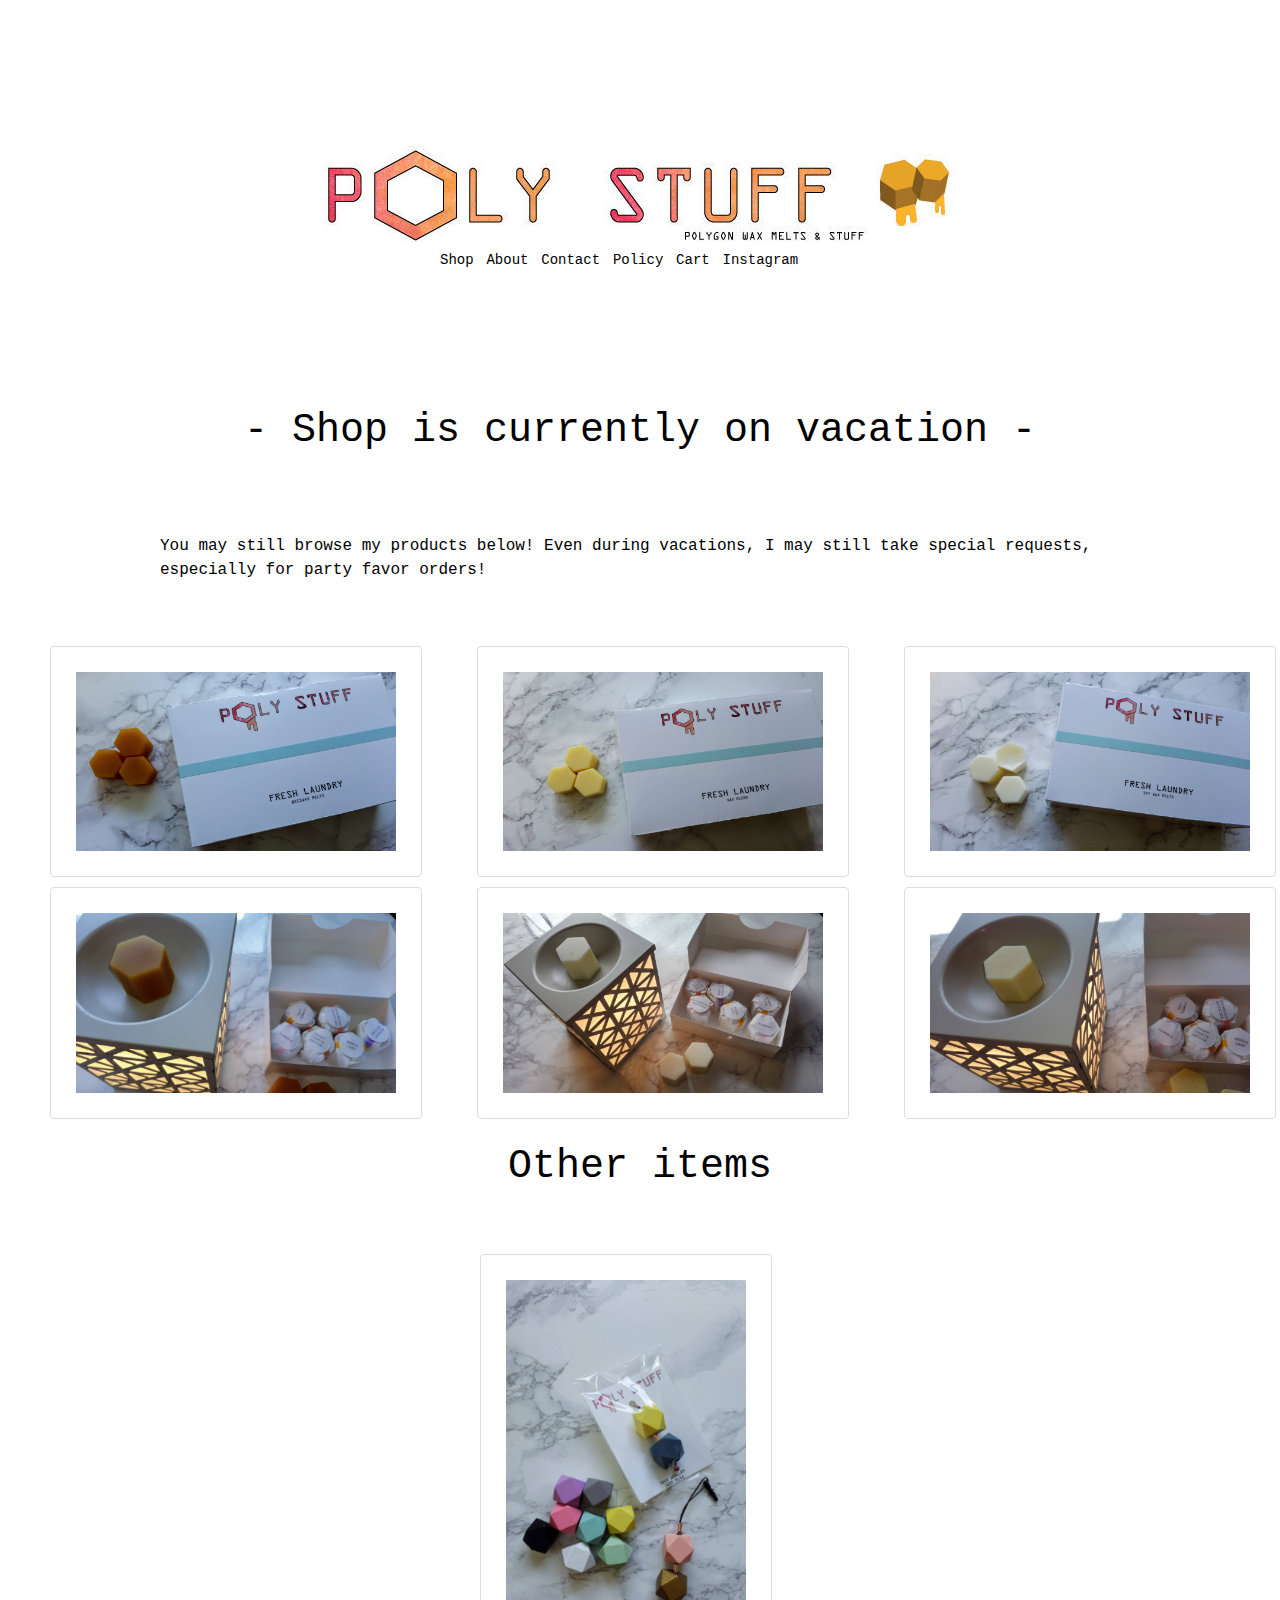
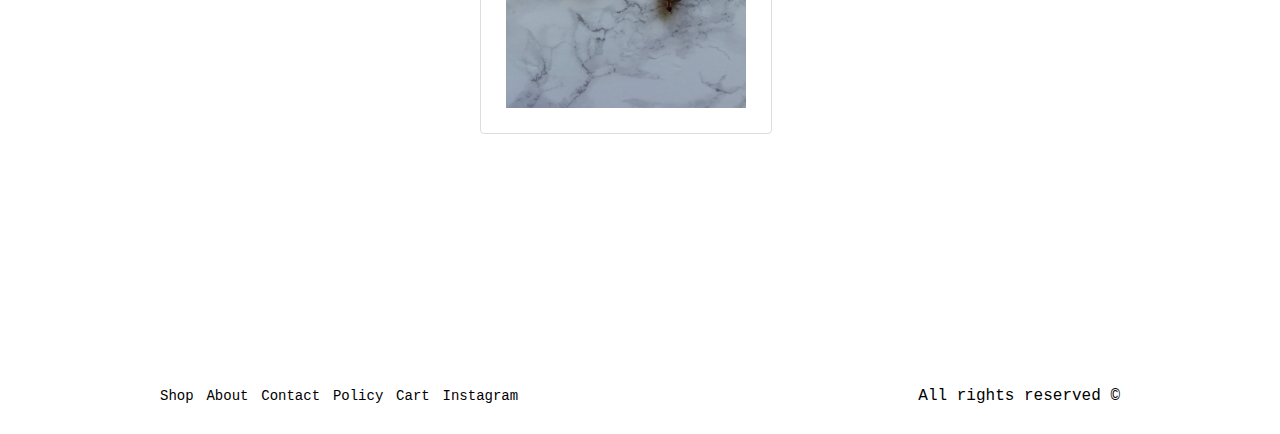
<file: CompetencyReportUnit3/index.html>
<!DOCTYPE html>
<html lang="en">
<head>
    <meta charset="UTF-8">
    <meta name="viewport" content="width=device-width, initial-scale=1.0">
    <meta http-equiv="X-UA-Compatible" content="ie=edge">
    <title>Poly Stuff Store</title>
    <link rel="stylesheet" type="text/css" href="normalize.css">
    <link rel="stylesheet" type="text/css" href="style.css">
</head>
<body>

    <header class="site-header in">
        <div class="main-content header-content">
            <div class="bar">
                <nav class="navigation">
                    <a href="index.html">Shop</a>
                    <a href="about.html">About</a>
                    <a href="contact.html">Contact</a>
                    <a href="policy.html">Policy</a>
                    <a href="cart.html">Cart</a>
                    <a href="https://www.instagram.com/polystuffstore/">Instagram</a>
                </nav>
            </div>
        </div>    
    </header>

    <main class="content">
        <h1 class="fw-300 center-text">- Shop is currently on vacation -</h1><br><br>
        <p>You may still browse my products below! Even during vacations, I may still take special requests, especially for party favor orders!</p><br><br>
    </main>

    <a href="beeswaxmelts.html"><img src="img/beeswaxmain.jpeg" alt="Wax Melt" class="center1"></a>
    <a href="blendwax7oz.html"><img src="img/waxblendmelts2.jpeg" alt="Wax Melt" class="center1"></a>
    <a href="soywax7oz.html"><img src="img/soywaxmeltsmain.jpeg" alt="Wax Melt" class="center1"></a>
    <a href="beeswaxsampler.html"><img src="img/beeswaxsamplermain.jpeg" alt="Wax Melt" class="center1"></a>
    <a href="soywaxsampler.html"><img src="img/soywaxsamplermain.jpeg" alt="Wax Melt" class="center1"></a>
    <a href="blendwax.html"><img src="img/waxblendmain.jpeg" alt="Wax Melt" class="center1"></a>

    <br>
    <main class="content">
            <h1 class="fw-300 center-text">Other items</h1><br><br>
            <a href="phoneplug.html"><img src="img/phonepluglayout.jpeg" alt="Tech Jewelry" class="center2"></a><br><br>
    </main><br><br><br><br><br><br><br><br>
    

    <footer class="site-footer sect">
            <div class="content content-footer">
                <nav class="navigation">
                    <a href="index.html">Shop</a>
                    <a href="about.html">About</a>
                    <a href="contact.html">Contact</a>
                    <a href="policy.html">Policy</a>
                    <a href="cart.html">Cart</a>
                    <a href="https://www.instagram.com/polystuffstore/">Instagram</a>
                </nav>
                <p class="copyright"> All rights reserved &copy; </p>
            </div>
        </footer>
    
        
    </body>
    </html>
</file>
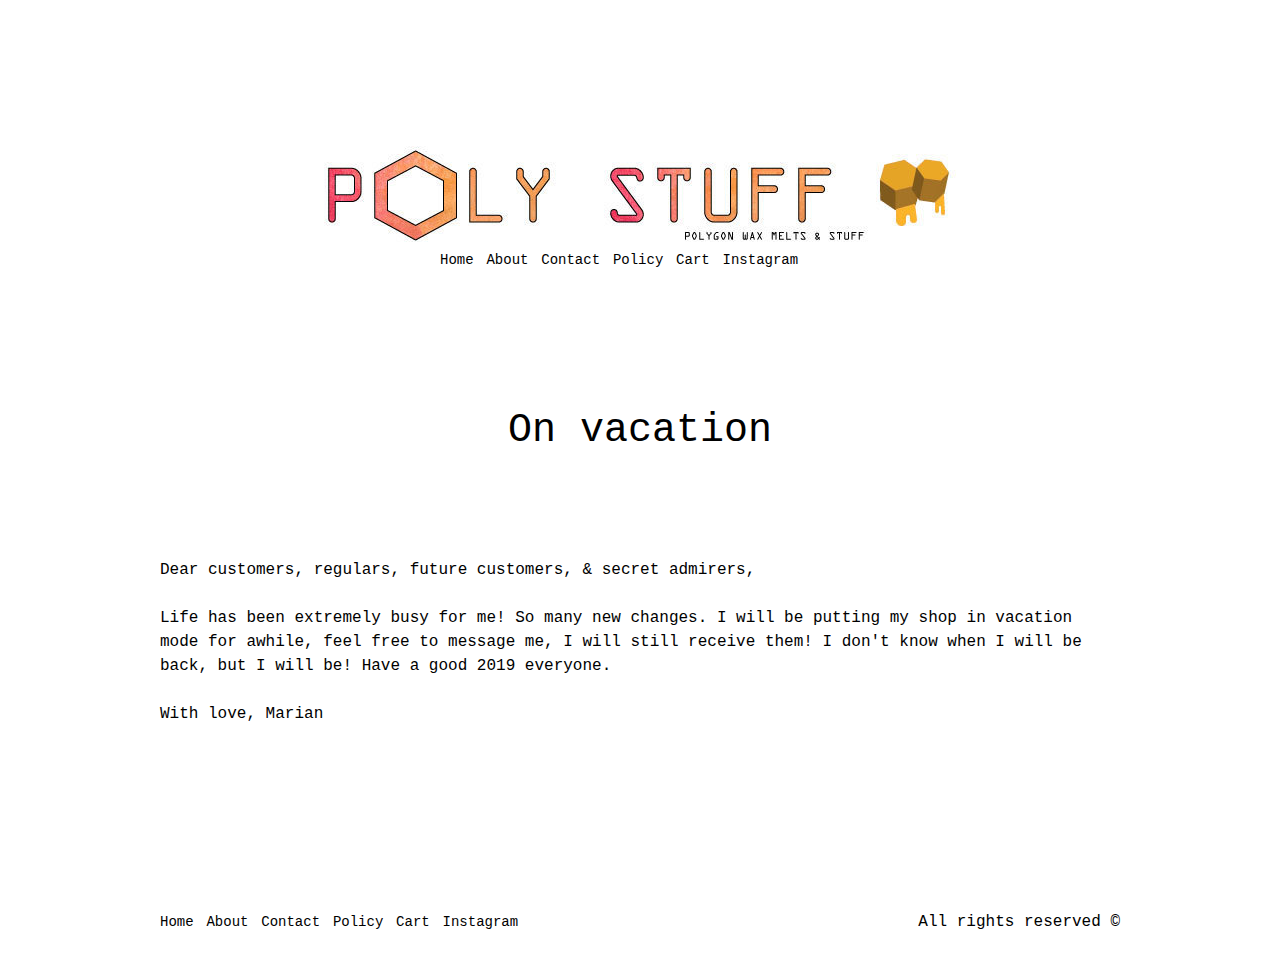
<file: CompetencyReportUnit3/about.html>
<!DOCTYPE html>
<html lang="en">
<head>
    <meta charset="UTF-8">
    <meta name="viewport" content="width=device-width, initial-scale=1.0">
    <meta http-equiv="X-UA-Compatible" content="ie=edge">
    <title>Poly Stuff Store</title>
    <link rel="stylesheet" type="text/css" href="normalize.css">
    <link rel="stylesheet" type="text/css" href="style.css">
</head>
<body>

    <header class="site-header in">
        <div class="main-content header-content">
            <div class="bar">
                <nav class="navigation">
                    <a href="index.html">Home</a>
                    <a href="about.html">About</a>
                    <a href="contact.html">Contact</a>
                    <a href="policy.html">Policy</a>
                    <a href="cart.html">Cart</a>
                    <a href="https://www.instagram.com/polystuffstore/">Instagram</a>
                </nav>
            </div>
        </div>    
    </header>

    <main class="content">
        <h1 class="fw-300 center-text">On vacation</h1><br><br><br>
        
        <p>Dear customers, regulars, future customers, & secret admirers,<br><br>

        Life has been extremely busy for me! So many new changes. I will be putting my shop in vacation mode for awhile, feel free to message me, I will still receive them! I don't know when I will be back, but I will be! Have a good 2019 everyone.<br><br>
        
        With love, 
        Marian</p>
    </main><br><br><br><br><br><br>

    
    <footer class="site-footer sect">
        <div class="content content-footer">
            <nav class="navigation">
                <a href="index.html">Home</a>
                <a href="about.html">About</a>
                <a href="contact.html">Contact</a>
                <a href="policy.html">Policy</a>
                <a href="cart.html">Cart</a>
                <a href="https://www.instagram.com/polystuffstore/">Instagram</a>
            </nav>
            <p class="copyright"> All rights reserved &copy; </p>
        </div>
    </footer>

    
</body>
</html>
</file>
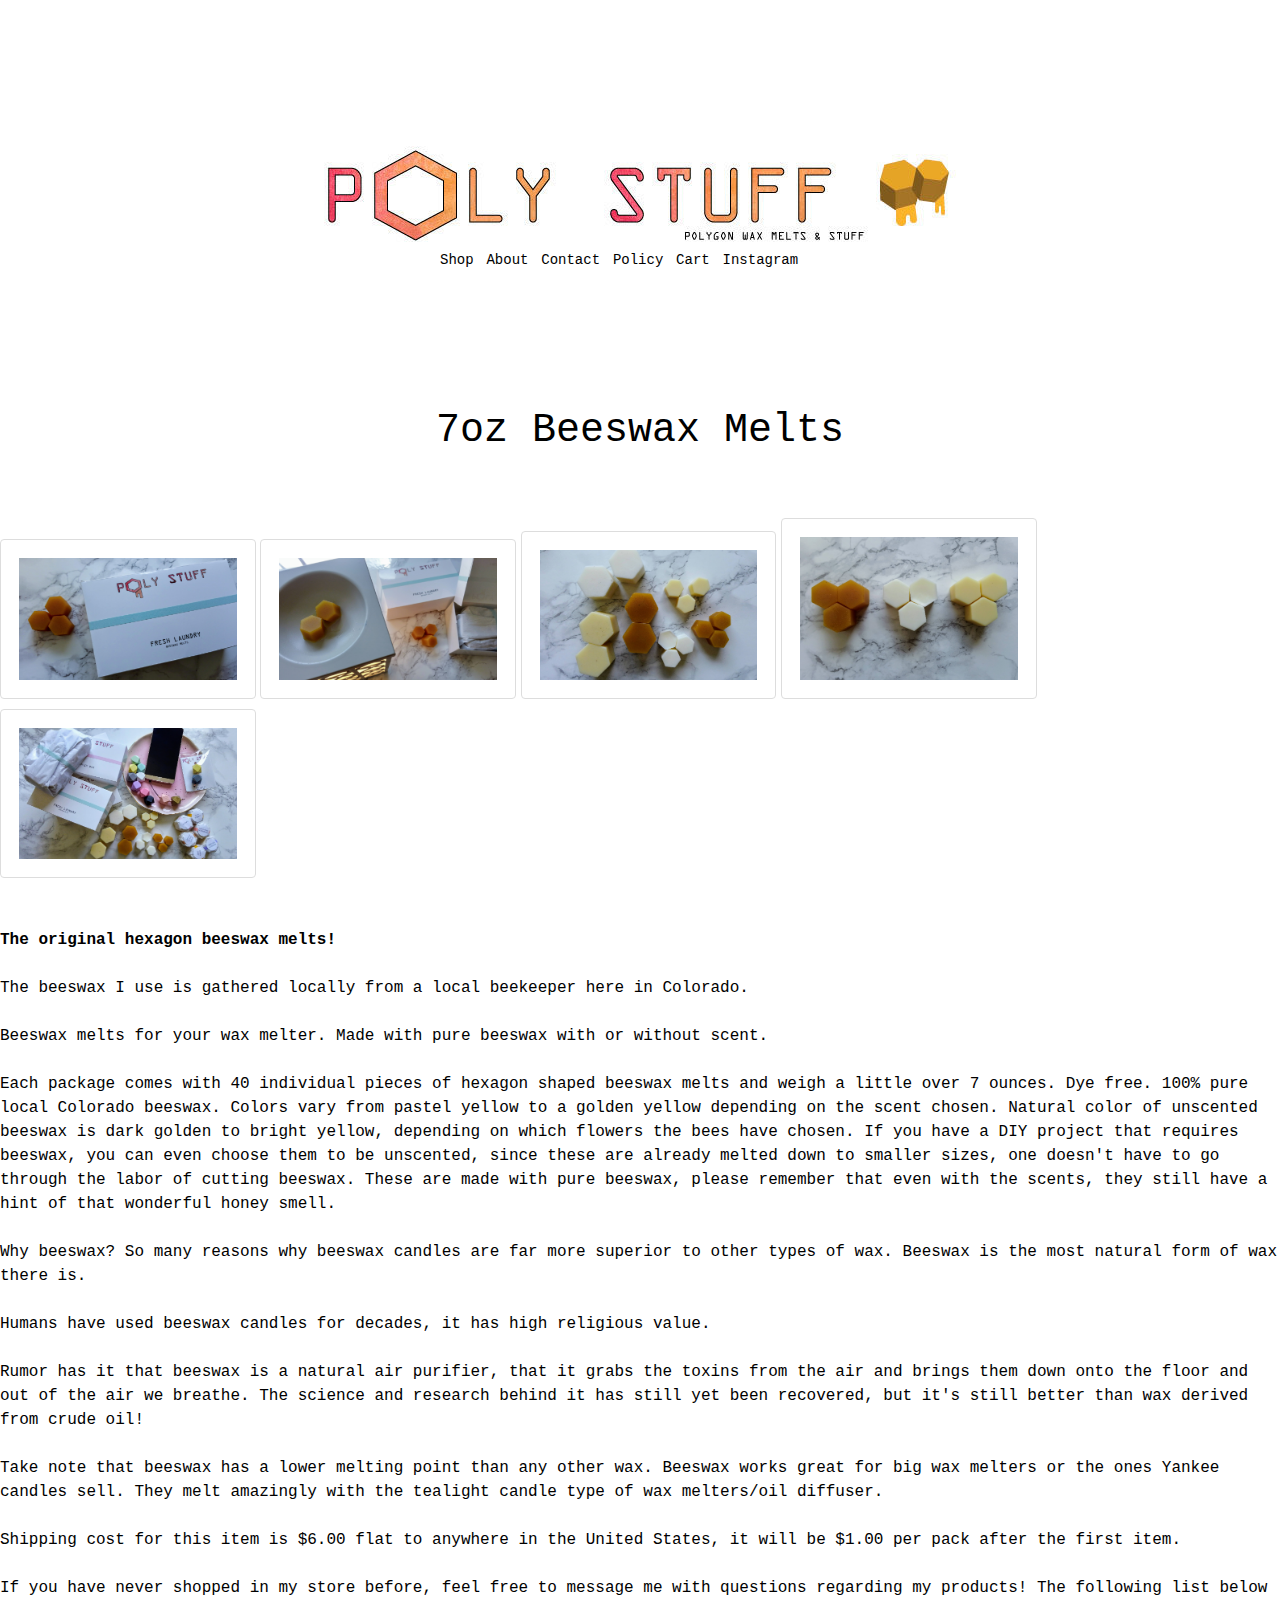
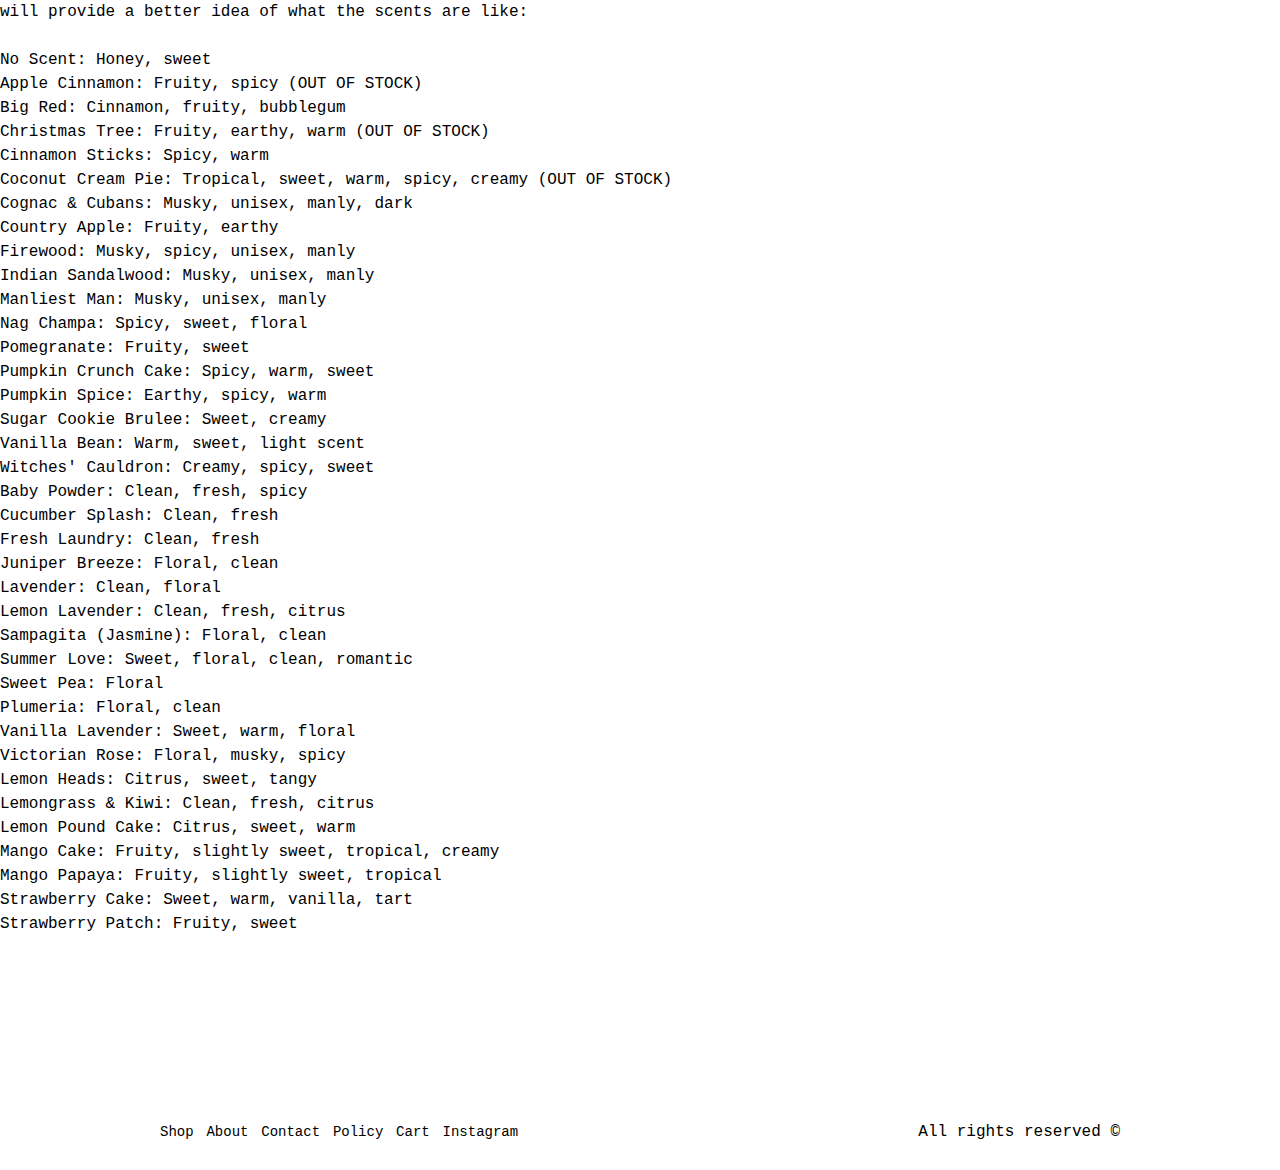
<file: CompetencyReportUnit3/beeswaxmelts.html>
<!DOCTYPE html>
<html lang="en">
<head>
    <meta charset="UTF-8">
    <meta name="viewport" content="width=device-width, initial-scale=1.0">
    <meta http-equiv="X-UA-Compatible" content="ie=edge">
    <title>Poly Stuff Store</title>
    <link rel="stylesheet" type="text/css" href="normalize.css">
    <link rel="stylesheet" type="text/css" href="style.css">
</head>
<body>

    <header class="site-header in">
        <div class="main-content header-content">
            <div class="bar">
                <nav class="navigation">
                    <a href="index.html">Shop</a>
                    <a href="about.html">About</a>
                    <a href="contact.html">Contact</a>
                    <a href="policy.html">Policy</a>
                    <a href="cart.html">Cart</a>
                    <a href="https://www.instagram.com/polystuffstore/">Instagram</a>
                </nav>
            </div>
        </div>    
    </header>

    <h1 class="fw-300 center-text">7oz Beeswax Melts</h1> <br><br>

<a href="img/beeswaxmain.jpeg"><img src="img/beeswaxmain.jpeg" alt="Wax Melt" class="center"></a>
<a href="img/beeswaxprod.jpeg"><img src="img/beeswaxprod.jpeg" alt="Wax Melt" class="center"></a>
<a href="img/beeswaxassorted.jpeg"><img src="img/beeswaxassorted.jpeg" alt="Wax Melt" class="center"></a>
<a href="img/beeswaxalign.jpeg"><img src="img/beeswaxalign.jpeg" alt="Wax Melt" class="center"></a>
<a href="img/products.jpeg"><img src="img/products.jpeg" alt="Wax Melt" class="center"></a>

<br><br>

    <p><b>The original hexagon beeswax melts!</b><br><br>
    
    The beeswax I use is gathered locally from a local beekeeper here in Colorado. <br><br>
    
    Beeswax melts for your wax melter. Made with pure beeswax with or without scent.<br><br>
    
    Each package comes with 40 individual pieces of hexagon shaped beeswax melts and weigh a little over 7 ounces. Dye free. 100% pure local Colorado beeswax. Colors vary from pastel yellow to a golden yellow depending on the scent chosen. Natural color of unscented beeswax is dark golden to bright yellow, depending on which flowers the bees have chosen. If you have a DIY project that requires beeswax, you can even choose them to be unscented, since these are already melted down to smaller sizes, one doesn't have to go through the labor of cutting beeswax. These are made with pure beeswax, please remember that even with the scents, they still have a hint of that wonderful honey smell. <br><br>
    
    Why beeswax? So many reasons why beeswax candles are far more superior to other types of wax. Beeswax is the most natural form of wax there is. <br><br>
    
    Humans have used beeswax candles for decades, it has high religious value.<br><br>
    
    Rumor has it that beeswax is a natural air purifier, that it grabs the toxins from the air and brings them down onto the floor and out of the air we breathe. The science and research behind it has still yet been recovered, but it's still better than wax derived from crude oil! <br><br>
    
    Take note that beeswax has a lower melting point than any other wax. Beeswax works great for big wax melters or the ones Yankee candles sell. They melt amazingly with the tealight candle type of wax melters/oil diffuser.<br><br>
    
    Shipping cost for this item is $6.00 flat to anywhere in the United States, it will be $1.00 per pack after the first item. <br><br>
    
    If you have never shopped in my store before, feel free to message me with questions regarding my products! The following list below will provide a better idea of what the scents are like:<br><br>
    
    No Scent: Honey, sweet<br>
    Apple Cinnamon: Fruity, spicy (OUT OF STOCK) <br>
    Big Red: Cinnamon, fruity, bubblegum<br>
    Christmas Tree: Fruity, earthy, warm (OUT OF STOCK)<br>
    Cinnamon Sticks: Spicy, warm<br>
    Coconut Cream Pie: Tropical, sweet, warm, spicy, creamy (OUT OF STOCK)<br>
    Cognac & Cubans: Musky, unisex, manly, dark<br>
    Country Apple: Fruity, earthy<br>
    Firewood: Musky, spicy, unisex, manly<br>
    Indian Sandalwood: Musky, unisex, manly<br>
    Manliest Man: Musky, unisex, manly<br>
    Nag Champa: Spicy, sweet, floral<br>
    Pomegranate: Fruity, sweet<br>
    Pumpkin Crunch Cake: Spicy, warm, sweet<br>
    Pumpkin Spice: Earthy, spicy, warm<br>
    Sugar Cookie Brulee: Sweet, creamy<br>
    Vanilla Bean: Warm, sweet, light scent<br>
    Witches' Cauldron: Creamy, spicy, sweet<br>
    Baby Powder: Clean, fresh, spicy<br>
    Cucumber Splash: Clean, fresh<br>
    Fresh Laundry: Clean, fresh<br>
    Juniper Breeze: Floral, clean<br>
    Lavender: Clean, floral<br>
    Lemon Lavender: Clean, fresh, citrus<br>
    Sampagita (Jasmine):  Floral, clean<br>
    Summer Love: Sweet, floral, clean, romantic<br>
    Sweet Pea: Floral<br>
    Plumeria: Floral, clean<br>
    Vanilla Lavender: Sweet, warm, floral<br>
    Victorian Rose: Floral, musky, spicy<br>
    Lemon Heads: Citrus, sweet, tangy<br>
    Lemongrass & Kiwi: Clean, fresh, citrus<br>
    Lemon Pound Cake: Citrus, sweet, warm<br>
    Mango Cake: Fruity, slightly sweet, tropical, creamy<br>
    Mango Papaya: Fruity, slightly sweet, tropical<br>
    Strawberry Cake: Sweet, warm, vanilla, tart<br>
    Strawberry Patch: Fruity, sweet<br>
    </p>
<br><br><br><br><br><br>

    
    <footer class="site-footer sect">
        <div class="content content-footer">
            <nav class="navigation">
                <a href="index.html">Shop</a>
                <a href="about.html">About</a>
                <a href="contact.html">Contact</a>
                <a href="policy.html">Policy</a>
                <a href="cart.html">Cart</a>
                <a href="https://www.instagram.com/polystuffstore/">Instagram</a>
            </nav>
            <p class="copyright"> All rights reserved &copy; </p>
        </div>
    </footer>

    
</body>
</html>
</file>
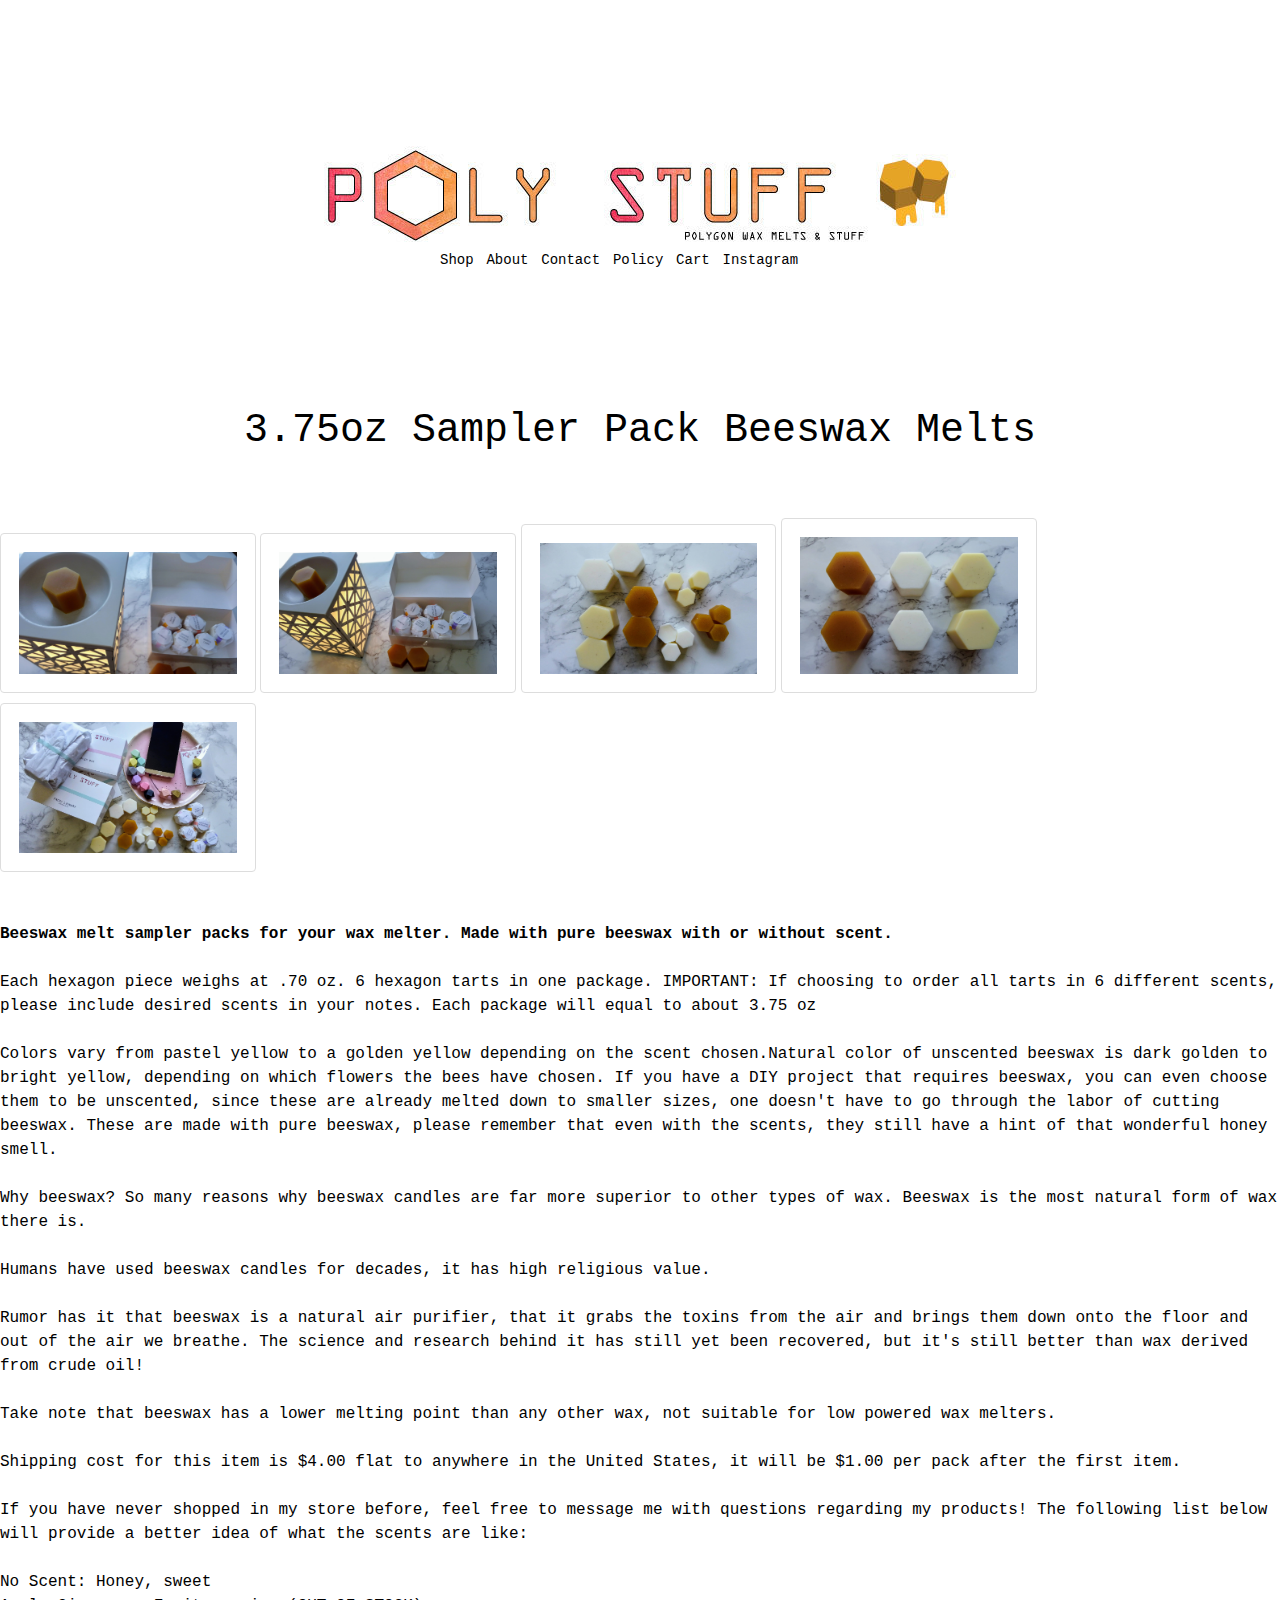
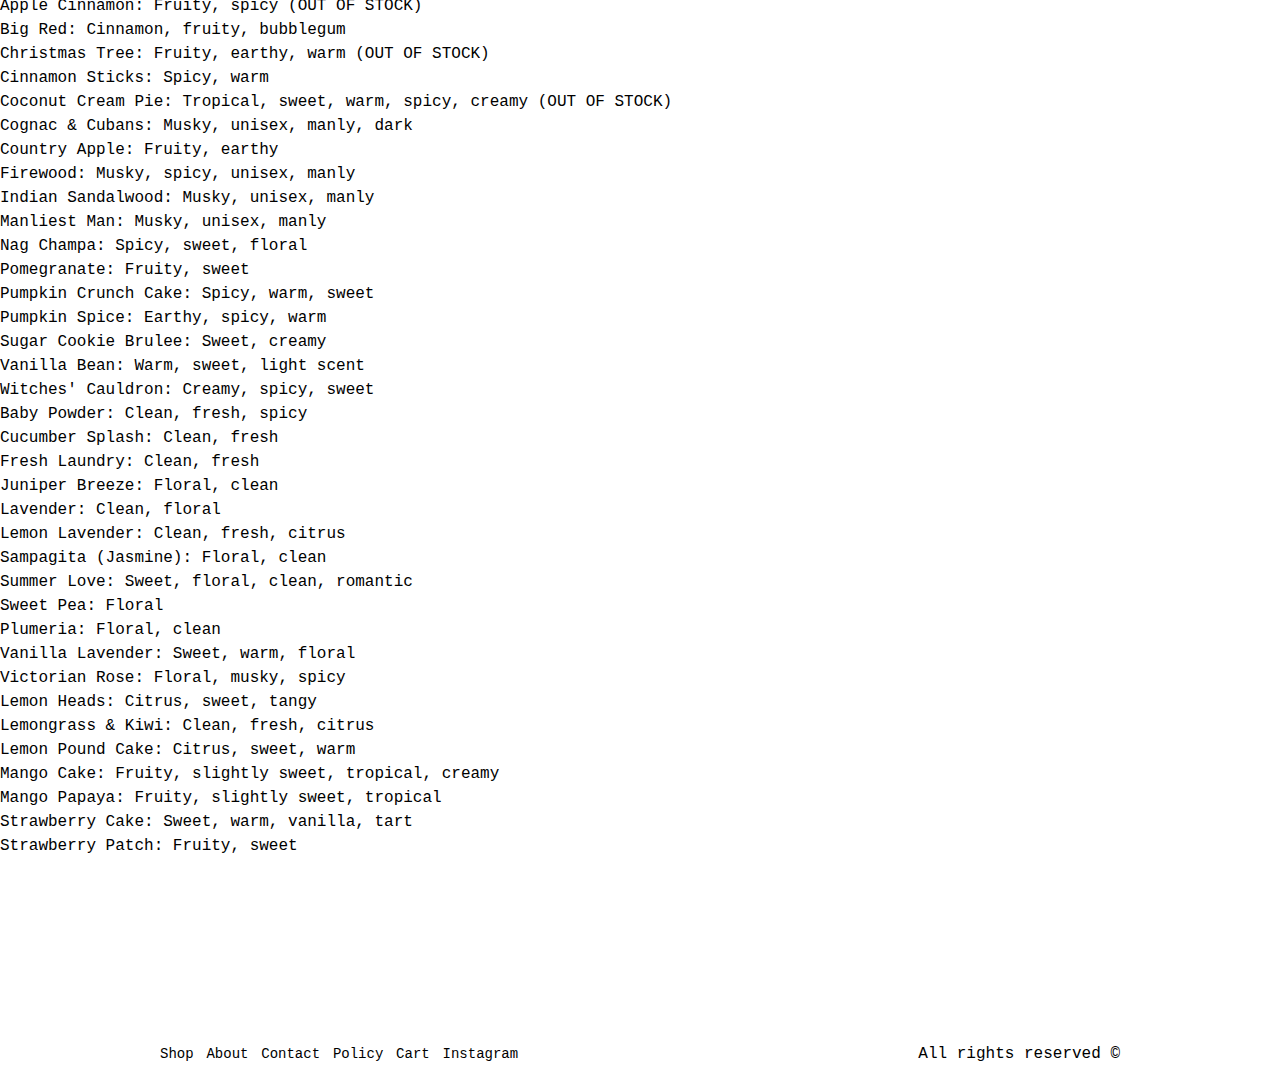
<file: CompetencyReportUnit3/beeswaxsampler.html>
<!DOCTYPE html>
<html lang="en">
<head>
    <meta charset="UTF-8">
    <meta name="viewport" content="width=device-width, initial-scale=1.0">
    <meta http-equiv="X-UA-Compatible" content="ie=edge">
    <title>Poly Stuff Store</title>
    <link rel="stylesheet" type="text/css" href="normalize.css">
    <link rel="stylesheet" type="text/css" href="style.css">
</head>
<body>

    <header class="site-header in">
        <div class="main-content header-content">
            <div class="bar">
                <nav class="navigation">
                    <a href="index.html">Shop</a>
                    <a href="about.html">About</a>
                    <a href="contact.html">Contact</a>
                    <a href="policy.html">Policy</a>
                    <a href="cart.html">Cart</a>
                    <a href="https://www.instagram.com/polystuffstore/">Instagram</a>
                </nav>
            </div>
        </div>    
    </header>

    <h1 class="fw-300 center-text">3.75oz Sampler Pack Beeswax Melts</h1> <br><br>

<a href="img/beeswaxsamplermain.jpeg"><img src="img/beeswaxsamplermain.jpeg" alt="Wax Melt" class="center"></a>
<a href="img/beeswaxsampler2.jpeg"><img src="img/beeswaxsampler2.jpeg" alt="Wax Melt" class="center"></a>
<a href="img/beeswaxassorted.jpeg"><img src="img/beeswaxassorted.jpeg" alt="Wax Melt" class="center"></a>
<a href="img/assortedsamplerpack.jpeg"><img src="img/assortedsamplerpack.jpeg" alt="Wax Melt" class="center"></a>
<a href="img/products.jpeg"><img src="img/products.jpeg" alt="Wax Melt" class="center"></a>

<br><br>

    <p><b>Beeswax melt sampler packs for your wax melter. Made with pure beeswax with or without scent.</b><br><br>

    Each hexagon piece weighs at .70 oz. 6 hexagon tarts in one package. IMPORTANT: If choosing to order all tarts in 6 different scents, please include desired scents in your notes. Each package will equal to about 3.75 oz<br><br>
    
    Colors vary from pastel yellow to a golden yellow depending on the scent chosen.Natural color of unscented beeswax is dark golden to bright yellow, depending on which flowers the bees have chosen. If you have a DIY project that requires beeswax, you can even choose them to be unscented, since these are already melted down to smaller sizes, one doesn't have to go through the labor of cutting beeswax. These are made with pure beeswax, please remember that even with the scents, they still have a hint of that wonderful honey smell. <br><br>
    
    Why beeswax? So many reasons why beeswax candles are far more superior to other types of wax. Beeswax is the most natural form of wax there is.<br><br>
    
    Humans have used beeswax candles for decades, it has high religious value.<br><br>
    
    Rumor has it that beeswax is a natural air purifier, that it grabs the toxins from the air and brings them down onto the floor and out of the air we breathe. The science and research behind it has still yet been recovered, but it's still better than wax derived from crude oil!<br><br>
    
    Take note that beeswax has a lower melting point than any other wax, not suitable for low powered wax melters. <br><br>
    
    Shipping cost for this item is $4.00 flat to anywhere in the United States, it will be $1.00 per pack after the first item. <br><br>
    
    If you have never shopped in my store before, feel free to message me with questions regarding my products! The following list below will provide a better idea of what the scents are like:<br><br>

    No Scent: Honey, sweet<br>
    Apple Cinnamon: Fruity, spicy (OUT OF STOCK) <br>
    Big Red: Cinnamon, fruity, bubblegum<br>
    Christmas Tree: Fruity, earthy, warm (OUT OF STOCK)<br>
    Cinnamon Sticks: Spicy, warm<br>
    Coconut Cream Pie: Tropical, sweet, warm, spicy, creamy (OUT OF STOCK)<br>
    Cognac & Cubans: Musky, unisex, manly, dark<br>
    Country Apple: Fruity, earthy<br>
    Firewood: Musky, spicy, unisex, manly<br>
    Indian Sandalwood: Musky, unisex, manly<br>
    Manliest Man: Musky, unisex, manly<br>
    Nag Champa: Spicy, sweet, floral<br>
    Pomegranate: Fruity, sweet<br>
    Pumpkin Crunch Cake: Spicy, warm, sweet<br>
    Pumpkin Spice: Earthy, spicy, warm<br>
    Sugar Cookie Brulee: Sweet, creamy<br>
    Vanilla Bean: Warm, sweet, light scent<br>
    Witches' Cauldron: Creamy, spicy, sweet<br>
    Baby Powder: Clean, fresh, spicy<br>
    Cucumber Splash: Clean, fresh<br>
    Fresh Laundry: Clean, fresh<br>
    Juniper Breeze: Floral, clean<br>
    Lavender: Clean, floral<br>
    Lemon Lavender: Clean, fresh, citrus<br>
    Sampagita (Jasmine):  Floral, clean<br>
    Summer Love: Sweet, floral, clean, romantic<br>
    Sweet Pea: Floral<br>
    Plumeria: Floral, clean<br>
    Vanilla Lavender: Sweet, warm, floral<br>
    Victorian Rose: Floral, musky, spicy<br>
    Lemon Heads: Citrus, sweet, tangy<br>
    Lemongrass & Kiwi: Clean, fresh, citrus<br>
    Lemon Pound Cake: Citrus, sweet, warm<br>
    Mango Cake: Fruity, slightly sweet, tropical, creamy<br>
    Mango Papaya: Fruity, slightly sweet, tropical<br>
    Strawberry Cake: Sweet, warm, vanilla, tart<br>
    Strawberry Patch: Fruity, sweet<br>
    </p>
<br><br><br><br><br><br>

    
    <footer class="site-footer sect">
        <div class="content content-footer">
            <nav class="navigation">
                <a href="index.html">Shop</a>
                <a href="about.html">About</a>
                <a href="contact.html">Contact</a>
                <a href="policy.html">Policy</a>
                <a href="cart.html">Cart</a>
                <a href="https://www.instagram.com/polystuffstore/">Instagram</a>
            </nav>
            <p class="copyright"> All rights reserved &copy; </p>
        </div>
    </footer>

    
</body>
</html>
</file>
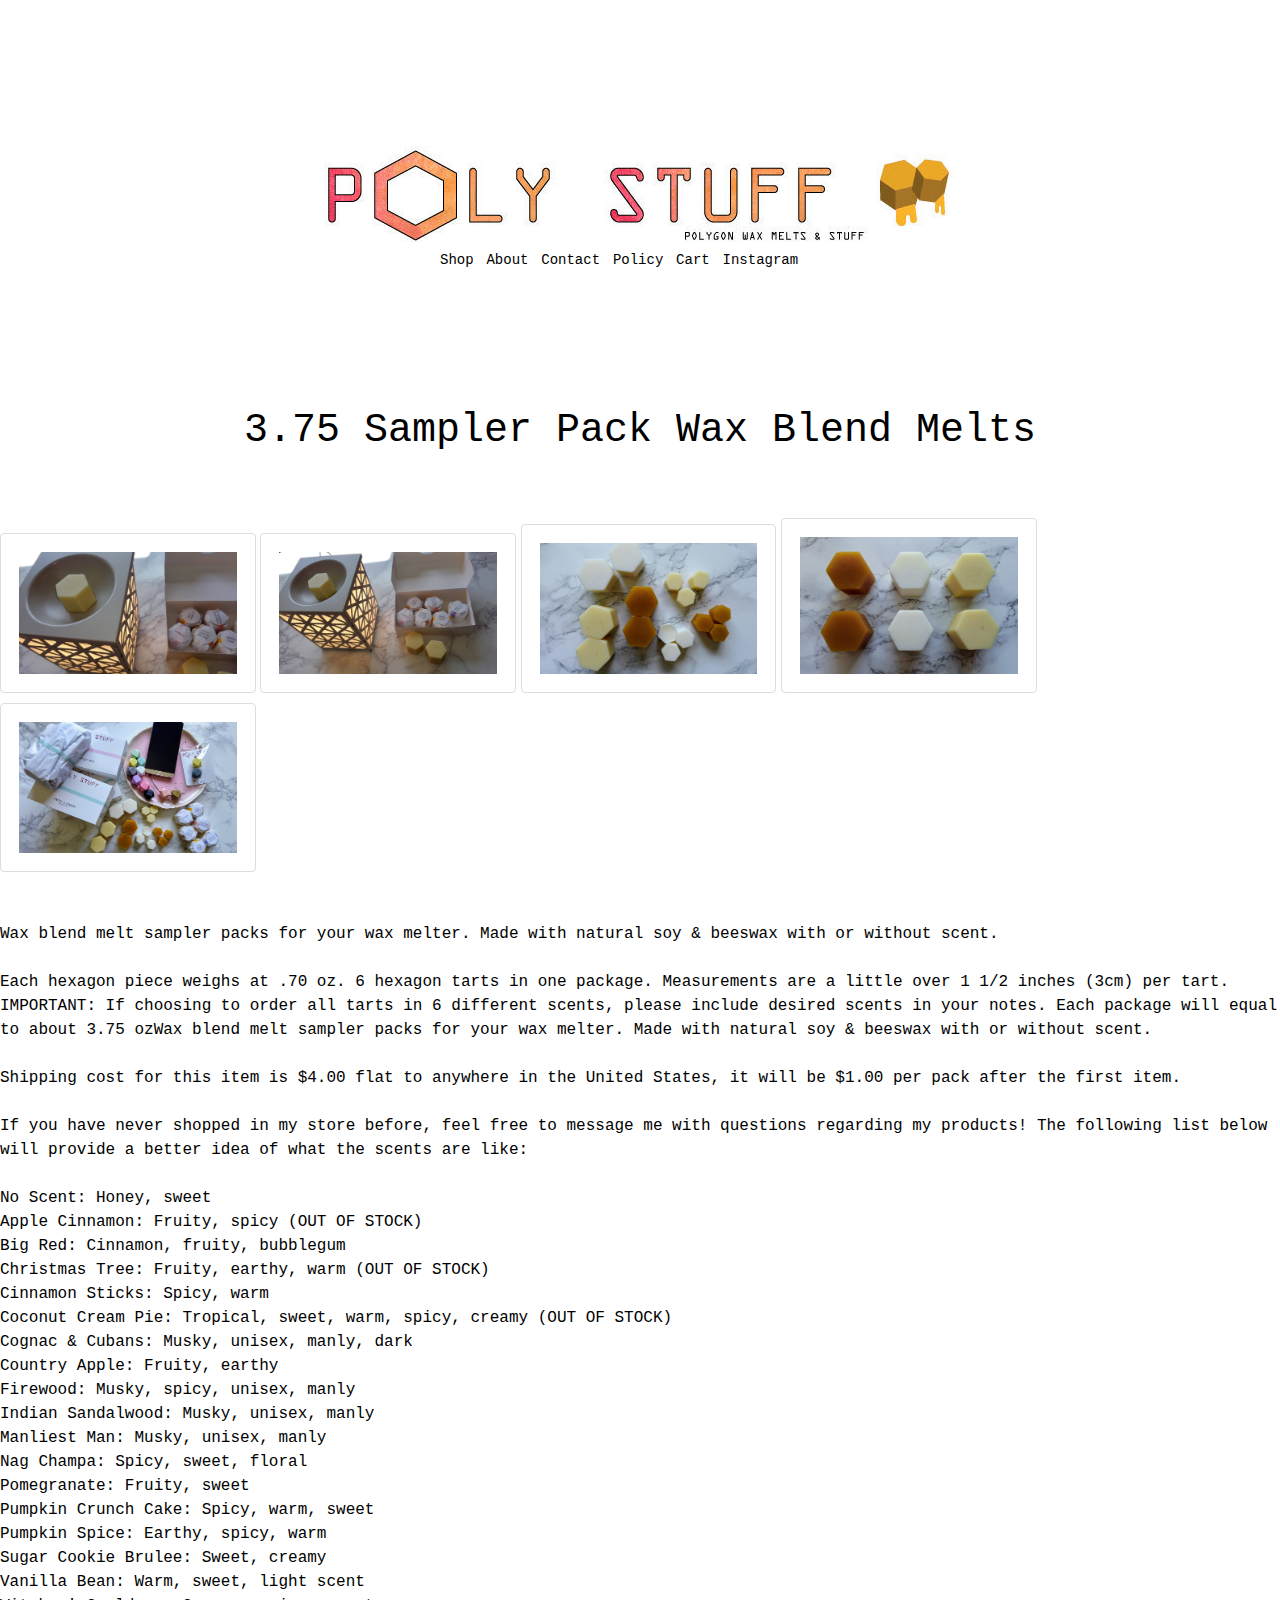
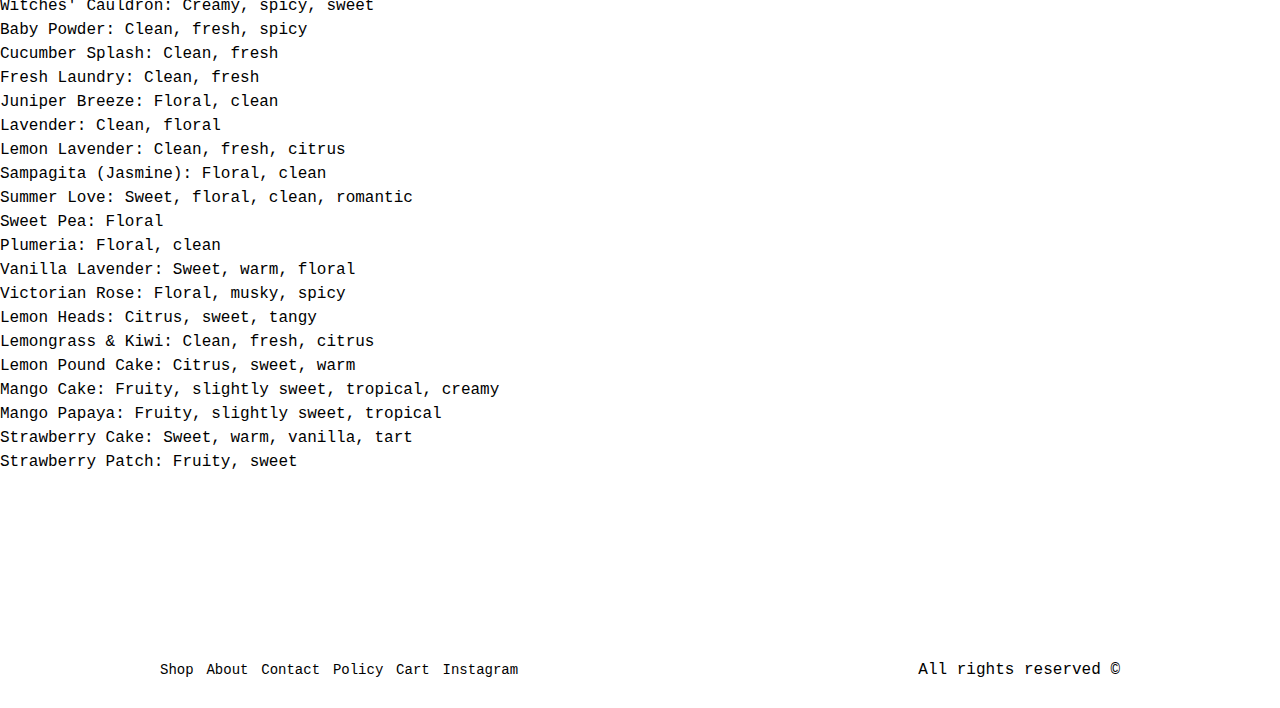
<file: CompetencyReportUnit3/blendwax.html>
<!DOCTYPE html>
<html lang="en">
<head>
    <meta charset="UTF-8">
    <meta name="viewport" content="width=device-width, initial-scale=1.0">
    <meta http-equiv="X-UA-Compatible" content="ie=edge">
    <title>Poly Stuff Store</title>
    <link rel="stylesheet" type="text/css" href="normalize.css">
    <link rel="stylesheet" type="text/css" href="style.css">
</head>
<body>

    <header class="site-header in">
        <div class="main-content header-content">
            <div class="bar">
                <nav class="navigation">
                    <a href="index.html">Shop</a>
                    <a href="about.html">About</a>
                    <a href="contact.html">Contact</a>
                    <a href="policy.html">Policy</a>
                    <a href="cart.html">Cart</a>
                    <a href="https://www.instagram.com/polystuffstore/">Instagram</a>
                </nav>
            </div>
        </div>    
    </header>

    <h1 class="fw-300 center-text">3.75 Sampler Pack Wax Blend Melts</h1> <br><br>

<a href="img/waxblendmain.jpeg"><img src="img/waxblendmain.jpeg" alt="Wax Melt" class="center"></a>
<a href="img/waxblend2.jpeg"><img src="img/waxblend2.jpeg" alt="Wax Melt" class="center"></a>
<a href="img/beeswaxassorted.jpeg"><img src="img/beeswaxassorted.jpeg" alt="Wax Melt" class="center"></a>
<a href="img/assortedsamplerpack.jpeg"><img src="img/assortedsamplerpack.jpeg" alt="Wax Melt" class="center"></a>
<a href="img/products.jpeg"><img src="img/products.jpeg" alt="Wax Melt" class="center"></a>

<br><br>

    <p>Wax blend melt sampler packs for your wax melter. Made with natural soy & beeswax with or without scent.<br><br>

    Each hexagon piece weighs at .70 oz. 6 hexagon tarts in one package. Measurements are a little over 1 1/2 inches (3cm) per tart. IMPORTANT: If choosing to order all tarts in 6 different scents, please include desired scents in your notes. Each package will equal to about 3.75 ozWax blend melt sampler packs for your wax melter. Made with natural soy & beeswax with or without scent.<br><br>
    
    Shipping cost for this item is $4.00 flat to anywhere in the United States, it will be $1.00 per pack after the first item.<br><br>
    
    If you have never shopped in my store before, feel free to message me with questions regarding my products! The following list below will provide a better idea of what the scents are like:<br><br>
    
    No Scent: Honey, sweet<br>
    Apple Cinnamon: Fruity, spicy (OUT OF STOCK) <br>
    Big Red: Cinnamon, fruity, bubblegum<br>
    Christmas Tree: Fruity, earthy, warm (OUT OF STOCK)<br>
    Cinnamon Sticks: Spicy, warm<br>
    Coconut Cream Pie: Tropical, sweet, warm, spicy, creamy (OUT OF STOCK)<br>
    Cognac & Cubans: Musky, unisex, manly, dark<br>
    Country Apple: Fruity, earthy<br>
    Firewood: Musky, spicy, unisex, manly<br>
    Indian Sandalwood: Musky, unisex, manly<br>
    Manliest Man: Musky, unisex, manly<br>
    Nag Champa: Spicy, sweet, floral<br>
    Pomegranate: Fruity, sweet<br>
    Pumpkin Crunch Cake: Spicy, warm, sweet<br>
    Pumpkin Spice: Earthy, spicy, warm<br>
    Sugar Cookie Brulee: Sweet, creamy<br>
    Vanilla Bean: Warm, sweet, light scent<br>
    Witches' Cauldron: Creamy, spicy, sweet<br>
    Baby Powder: Clean, fresh, spicy<br>
    Cucumber Splash: Clean, fresh<br>
    Fresh Laundry: Clean, fresh<br>
    Juniper Breeze: Floral, clean<br>
    Lavender: Clean, floral<br>
    Lemon Lavender: Clean, fresh, citrus<br>
    Sampagita (Jasmine):  Floral, clean<br>
    Summer Love: Sweet, floral, clean, romantic<br>
    Sweet Pea: Floral<br>
    Plumeria: Floral, clean<br>
    Vanilla Lavender: Sweet, warm, floral<br>
    Victorian Rose: Floral, musky, spicy<br>
    Lemon Heads: Citrus, sweet, tangy<br>
    Lemongrass & Kiwi: Clean, fresh, citrus<br>
    Lemon Pound Cake: Citrus, sweet, warm<br>
    Mango Cake: Fruity, slightly sweet, tropical, creamy<br>
    Mango Papaya: Fruity, slightly sweet, tropical<br>
    Strawberry Cake: Sweet, warm, vanilla, tart<br>
    Strawberry Patch: Fruity, sweet<br>
    </p>
<br><br><br><br><br><br>

    
    <footer class="site-footer sect">
        <div class="content content-footer">
            <nav class="navigation">
                <a href="index.html">Shop</a>
                <a href="about.html">About</a>
                <a href="contact.html">Contact</a>
                <a href="policy.html">Policy</a>
                <a href="cart.html">Cart</a>
                <a href="https://www.instagram.com/polystuffstore/">Instagram</a>
            </nav>
            <p class="copyright"> All rights reserved &copy; </p>
        </div>
    </footer>

    
</body>
</html>
</file>
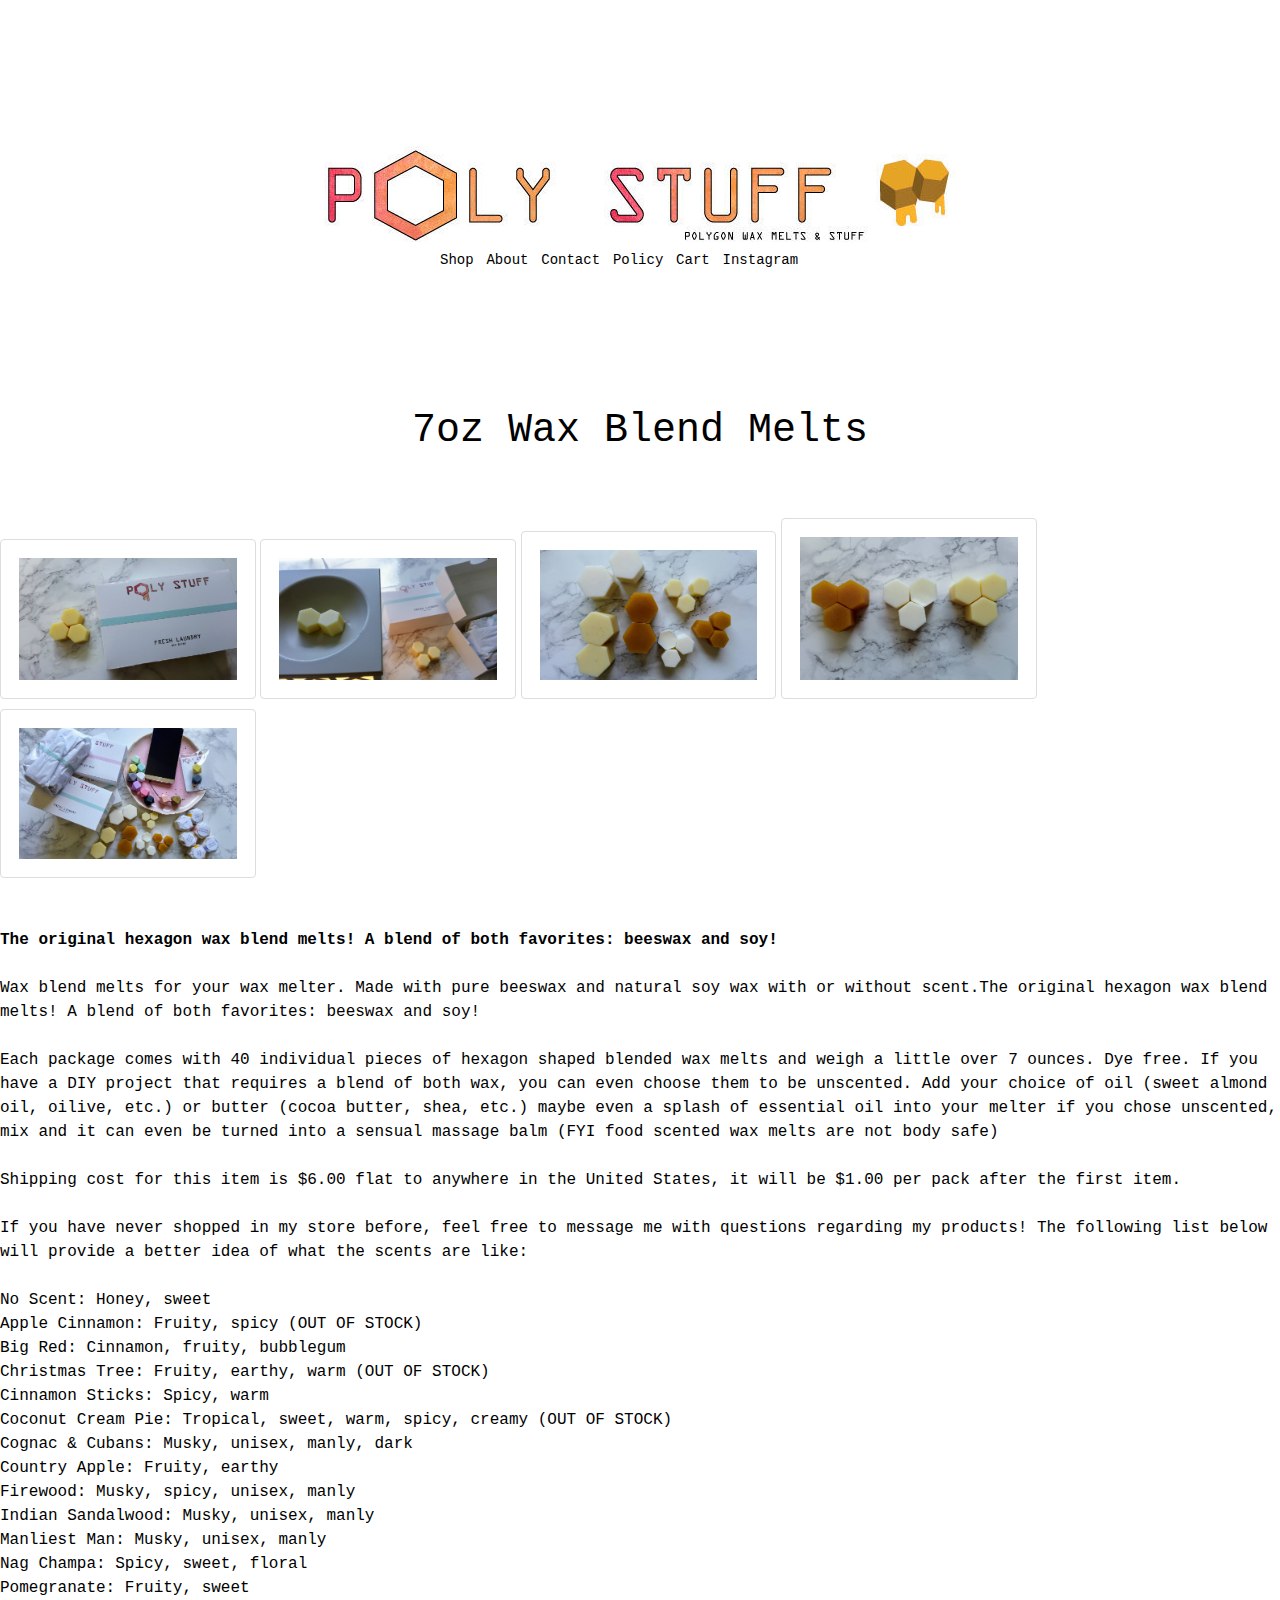
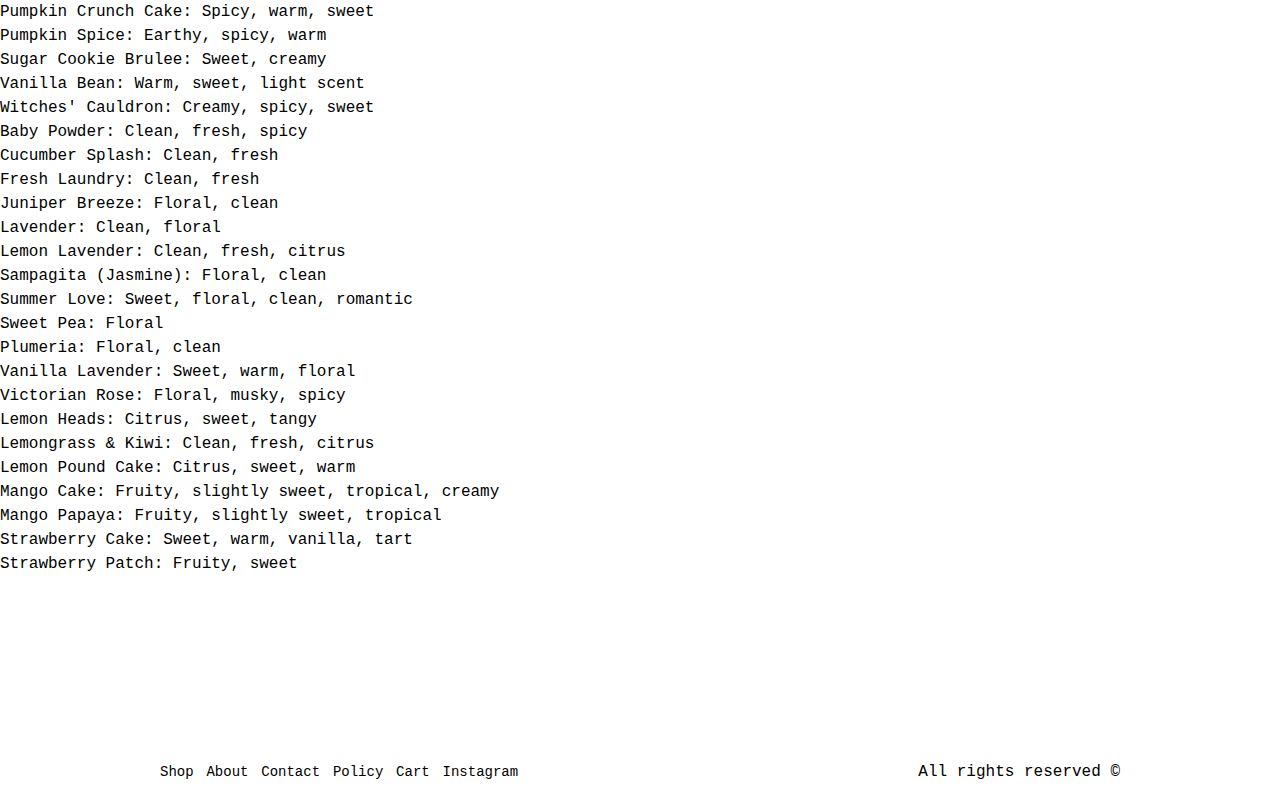
<file: CompetencyReportUnit3/blendwax7oz.html>
<!DOCTYPE html>
<html lang="en">
<head>
    <meta charset="UTF-8">
    <meta name="viewport" content="width=device-width, initial-scale=1.0">
    <meta http-equiv="X-UA-Compatible" content="ie=edge">
    <title>Poly Stuff Store</title>
    <link rel="stylesheet" type="text/css" href="normalize.css">
    <link rel="stylesheet" type="text/css" href="style.css">
</head>
<body>

    <header class="site-header in">
        <div class="main-content header-content">
            <div class="bar">
                <nav class="navigation">
                    <a href="index.html">Shop</a>
                    <a href="about.html">About</a>
                    <a href="contact.html">Contact</a>
                    <a href="policy.html">Policy</a>
                    <a href="cart.html">Cart</a>
                    <a href="https://www.instagram.com/polystuffstore/">Instagram</a>
                </nav>
            </div>
        </div>    
    </header>

    <h1 class="fw-300 center-text">7oz Wax Blend Melts</h1> <br><br>

<a href="img/waxblendmelts2.jpeg"><img src="img/waxblendmelts2.jpeg" alt="Wax Melt" class="center"></a>
<a href="img/waxblendmelts.jpeg"><img src="img/waxblendmelts.jpeg" alt="Wax Melt" class="center"></a>
<a href="img/beeswaxassorted.jpeg"><img src="img/beeswaxassorted.jpeg" alt="Wax Melt" class="center"></a>
<a href="img/beeswaxalign.jpeg"><img src="img/beeswaxalign.jpeg" alt="Wax Melt" class="center"></a>
<a href="img/products.jpeg"><img src="img/products.jpeg" alt="Wax Melt" class="center"></a>

<br><br>

    <p><b>The original hexagon wax blend melts!  A blend of both favorites: beeswax and soy!<br><br></b>

    Wax blend melts for your wax melter. Made with pure beeswax and natural soy wax with or without scent.The original hexagon wax blend melts!  A blend of both favorites: beeswax and soy!<br><br>
    
    Each package comes with 40 individual pieces of hexagon shaped blended wax melts and weigh a little over 7 ounces. Dye free. If you have a DIY project that requires a blend of both wax, you can even choose them to be unscented. Add your choice of oil (sweet almond oil, oilive, etc.) or butter (cocoa butter, shea, etc.) maybe even a splash of essential oil into your melter if you chose unscented, mix and it can even be turned into a sensual massage balm (FYI food scented wax melts are not body safe)<br><br>
    
    Shipping cost for this item is $6.00 flat to anywhere in the United States, it will be $1.00 per pack after the first item. <br><br>
    
    If you have never shopped in my store before, feel free to message me with questions regarding my products! The following list below will provide a better idea of what the scents are like:<br><br>
    
    No Scent: Honey, sweet<br>
    Apple Cinnamon: Fruity, spicy (OUT OF STOCK) <br>
    Big Red: Cinnamon, fruity, bubblegum<br>
    Christmas Tree: Fruity, earthy, warm (OUT OF STOCK)<br>
    Cinnamon Sticks: Spicy, warm<br>
    Coconut Cream Pie: Tropical, sweet, warm, spicy, creamy (OUT OF STOCK)<br>
    Cognac & Cubans: Musky, unisex, manly, dark<br>
    Country Apple: Fruity, earthy<br>
    Firewood: Musky, spicy, unisex, manly<br>
    Indian Sandalwood: Musky, unisex, manly<br>
    Manliest Man: Musky, unisex, manly<br>
    Nag Champa: Spicy, sweet, floral<br>
    Pomegranate: Fruity, sweet<br>
    Pumpkin Crunch Cake: Spicy, warm, sweet<br>
    Pumpkin Spice: Earthy, spicy, warm<br>
    Sugar Cookie Brulee: Sweet, creamy<br>
    Vanilla Bean: Warm, sweet, light scent<br>
    Witches' Cauldron: Creamy, spicy, sweet<br>
    Baby Powder: Clean, fresh, spicy<br>
    Cucumber Splash: Clean, fresh<br>
    Fresh Laundry: Clean, fresh<br>
    Juniper Breeze: Floral, clean<br>
    Lavender: Clean, floral<br>
    Lemon Lavender: Clean, fresh, citrus<br>
    Sampagita (Jasmine):  Floral, clean<br>
    Summer Love: Sweet, floral, clean, romantic<br>
    Sweet Pea: Floral<br>
    Plumeria: Floral, clean<br>
    Vanilla Lavender: Sweet, warm, floral<br>
    Victorian Rose: Floral, musky, spicy<br>
    Lemon Heads: Citrus, sweet, tangy<br>
    Lemongrass & Kiwi: Clean, fresh, citrus<br>
    Lemon Pound Cake: Citrus, sweet, warm<br>
    Mango Cake: Fruity, slightly sweet, tropical, creamy<br>
    Mango Papaya: Fruity, slightly sweet, tropical<br>
    Strawberry Cake: Sweet, warm, vanilla, tart<br>
    Strawberry Patch: Fruity, sweet<br>
    </p>
<br><br><br><br><br><br>

    
    <footer class="site-footer sect">
        <div class="content content-footer">
            <nav class="navigation">
                <a href="index.html">Shop</a>
                <a href="about.html">About</a>
                <a href="contact.html">Contact</a>
                <a href="policy.html">Policy</a>
                <a href="cart.html">Cart</a>
                <a href="https://www.instagram.com/polystuffstore/">Instagram</a>
            </nav>
            <p class="copyright"> All rights reserved &copy; </p>
        </div>
    </footer>

    
</body>
</html>
</file>
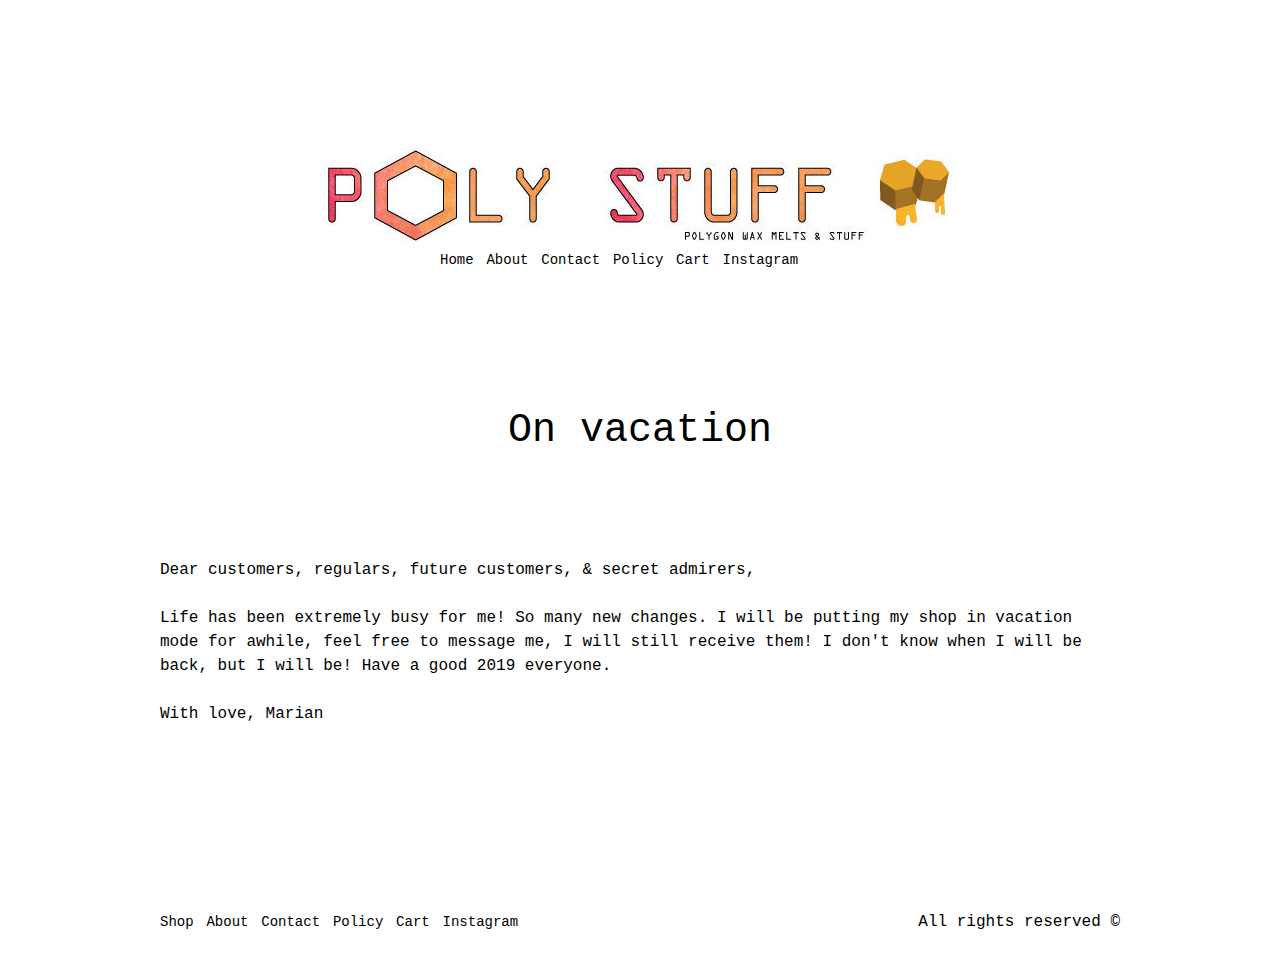
<file: CompetencyReportUnit3/cart.html>
<!DOCTYPE html>
<html lang="en">
<head>
    <meta charset="UTF-8">
    <meta name="viewport" content="width=device-width, initial-scale=1.0">
    <meta http-equiv="X-UA-Compatible" content="ie=edge">
    <title>Poly Stuff Store</title>
    <link rel="stylesheet" type="text/css" href="normalize.css">
    <link rel="stylesheet" type="text/css" href="style.css">
</head>
<body>

    <header class="site-header in">
        <div class="main-content header-content">
            <div class="bar">
                <nav class="navigation">
                    <a href="index.html">Home</a>
                    <a href="about.html">About</a>
                    <a href="contact.html">Contact</a>
                    <a href="policy.html">Policy</a>
                    <a href="cart.html">Cart</a>
                    <a href="https://www.instagram.com/polystuffstore/">Instagram</a>
                </nav>
            </div>
        </div>    
    </header>

    
    <main class="content">
        <h1 class="fw-300 center-text">On vacation</h1><br><br><br>
        
        <p>Dear customers, regulars, future customers, & secret admirers,<br><br>

        Life has been extremely busy for me! So many new changes. I will be putting my shop in vacation mode for awhile, feel free to message me, I will still receive them! I don't know when I will be back, but I will be! Have a good 2019 everyone.<br><br>
        
        With love, 
        Marian</p><br><br><br><br><br><br>
    </main>

    <footer class="site-footer sect">
        <div class="content content-footer">
            <nav class="navigation">
                <a href="index.html">Shop</a>
                <a href="about.html">About</a>
                <a href="contact.html">Contact</a>
                <a href="policy.html">Policy</a>
                <a href="cart.html">Cart</a>
                <a href="https://www.instagram.com/polystuffstore/">Instagram</a>
            </nav>
            <p class="copyright"> All rights reserved &copy; </p>
        </div>
    </footer>

    
</body>
</html>
</file>
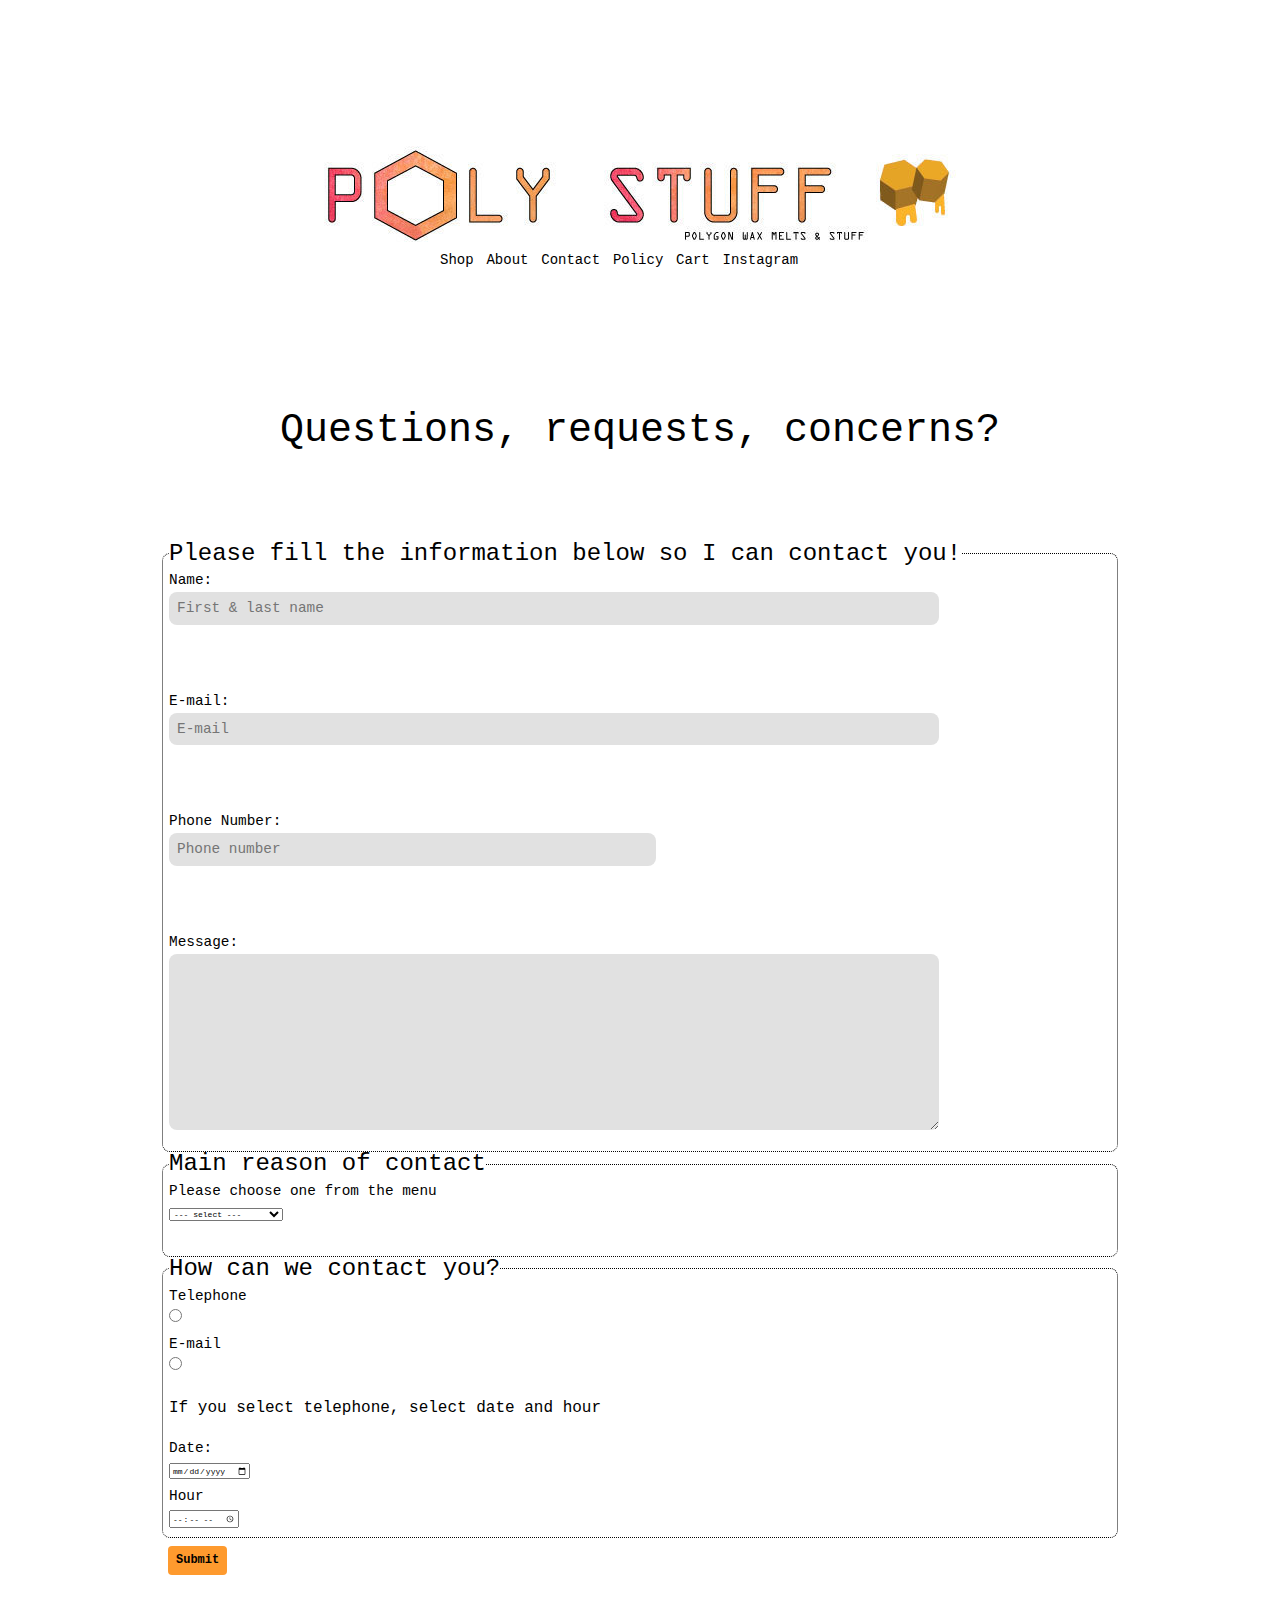
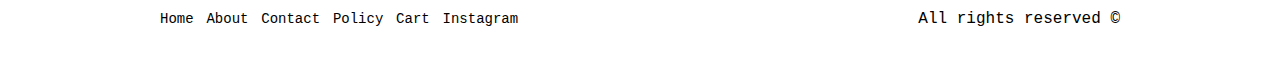
<file: CompetencyReportUnit3/contact.html>
<!DOCTYPE html>
<html lang="en">
<head>
    <meta charset="UTF-8">
    <meta name="viewport" content="width=device-width, initial-scale=1.0">
    <meta http-equiv="X-UA-Compatible" content="ie=edge">
    <title>Poly Stuff Store</title>
    <link rel="stylesheet" type="text/css" href="normalize.css">
    <link rel="stylesheet" type="text/css" href="style.css">
</head>
<body>

    <header class="site-header in">
        <div class="main-content header-content">
            <div class="bar">
                <nav class="navigation">
                    <a href="index.html">Shop</a>
                    <a href="about.html">About</a>
                    <a href="contact.html">Contact</a>
                    <a href="policy.html">Policy</a>
                    <a href="cart.html">Cart</a>
                    <a href="https://www.instagram.com/polystuffstore/">Instagram</a>
                </nav>
            </div>
        </div>    
    </header>

    <main class="content">
		<h1 class="fw-300 center-text">Questions, requests, concerns?</h1><br><br><br>
		<form action="">
			<fieldset>
				<legend>Please fill the information below so I can contact you!</legend>
				<label for="name">Name:</label>
				<input type="text" name="name" id="name" placeholder="First & last name"><br><br>

				<label for="email">E-mail:</label>
				<input type="email" name="email" id="email" placeholder="E-mail" required><br><br>

				<label for="phone-number">Phone Number:</label>
				<input type="tel" id="phone" name="phone" placeholder="Phone number" required><br><br>

				<label for="message">Message:</label>
				<textarea id="message"></textarea>
			</fieldset>

		<fieldset>
			<legend>Main reason of contact</legend>
			<label for="options">Please choose one from the menu</label>
			<select id="options">
				<option value="" disabled selected>--- select ---</option>
				<option value="USA">Question(s)</option>
				<option value="USA">Special Request</option>
				<option value="USA">Concerns</option>
				<option value="USA">Product information</option>
				<option value="USA">Cancel order</option>  
			</select>
			<br><br>

		</fieldset>

		<fieldset>
			<legend>How can we contact you?</legend>
			<label for="telephone">Telephone</label>
			<input type="radio" name="contact" value="telephone" id="telephone">

			<label for="email">E-mail</label>
			<input type="radio" name="email" value="email" id="email">

			<p>If you select telephone, select date and hour</p>
			<label>Date:</label>
			<input type="date" name="date" id="date">

			<label for="hour">Hour</label>
			<input type="time" name="hour" id="hour" min="09:00" max="18:00">
		</fieldset>

		<input type="submit" name="send" class="btn">

		</form>
    </main>
    
    <footer class="site-footer sect">
        <div class="content content-footer">
            <nav class="navigation">
                <a href="index.html">Home</a>
                <a href="about.html">About</a>
                <a href="contact.html">Contact</a>
                <a href="policy.html">Policy</a>
                <a href="cart.html">Cart</a>
                <a href="https://www.instagram.com/polystuffstore/">Instagram</a>
            </nav>
            <p class="copyright"> All rights reserved &copy; </p>
        </div>
    </footer>


</body>
</html>
</file>
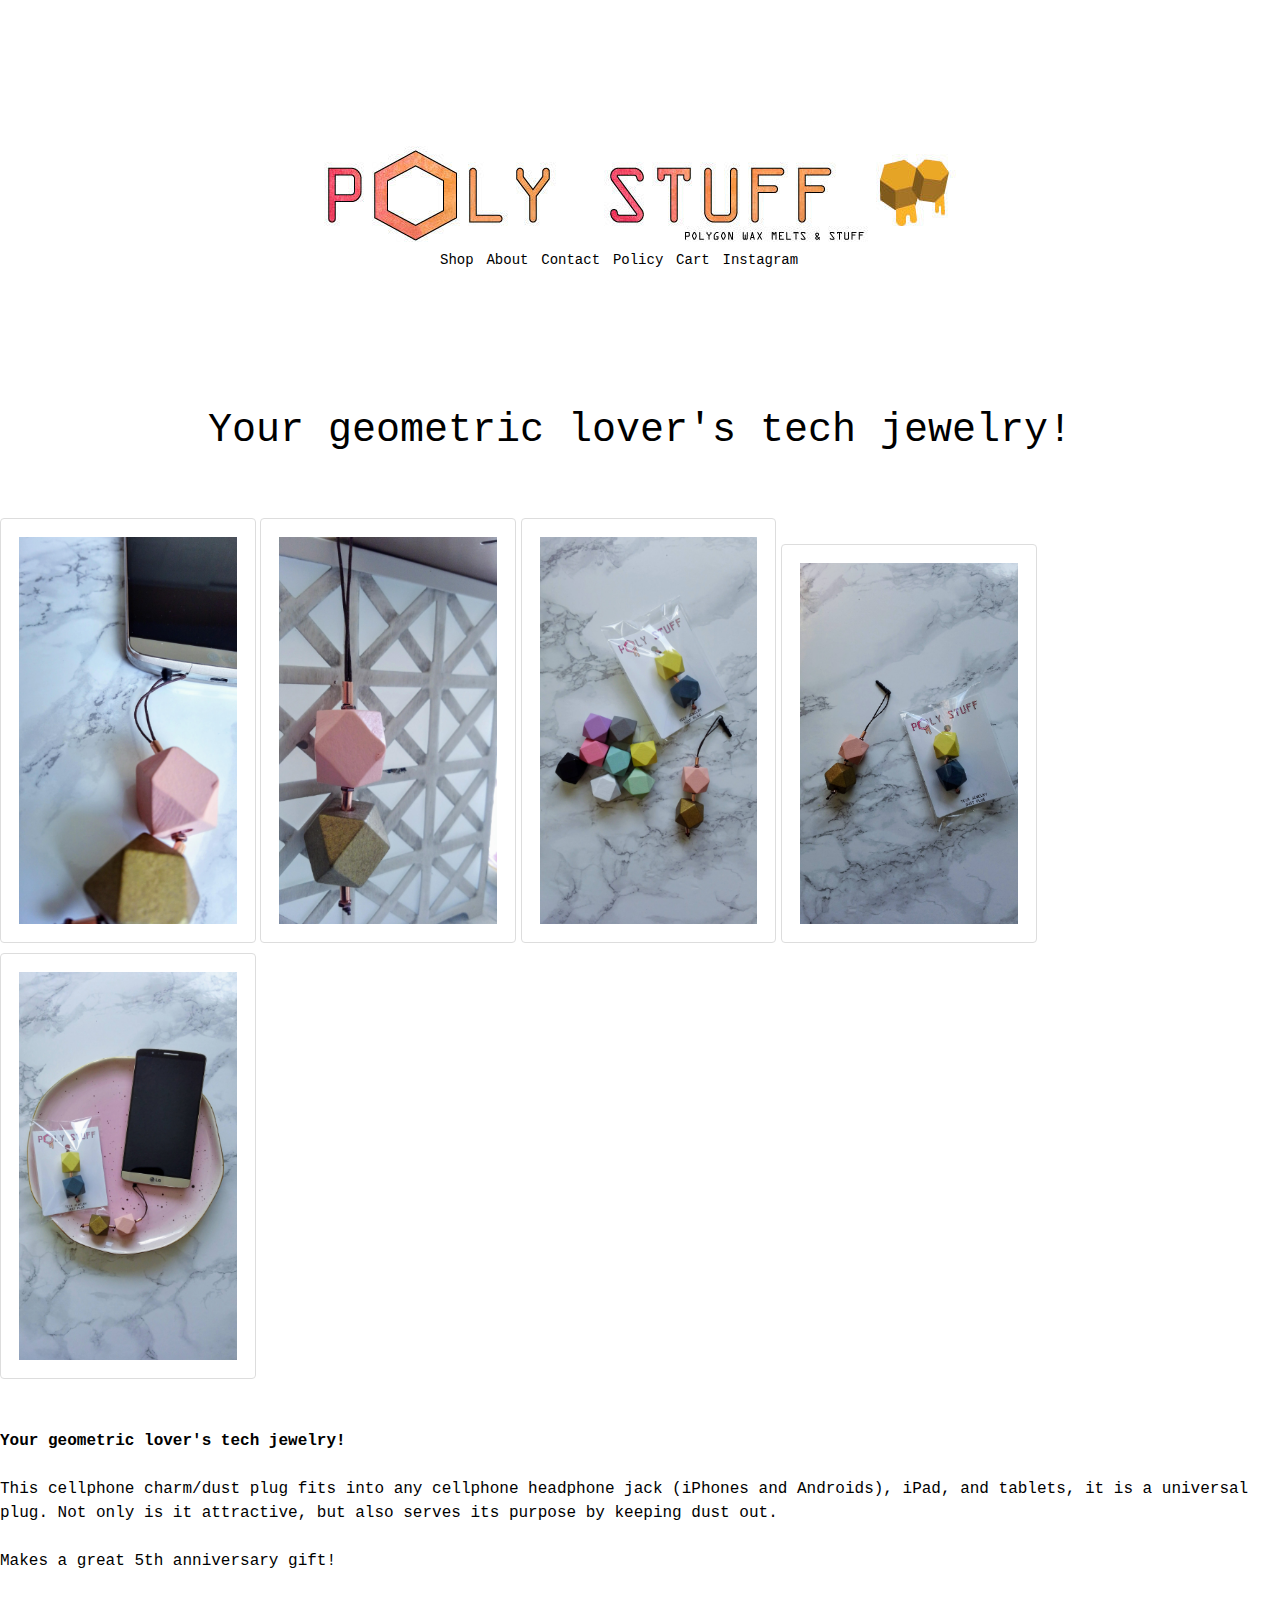
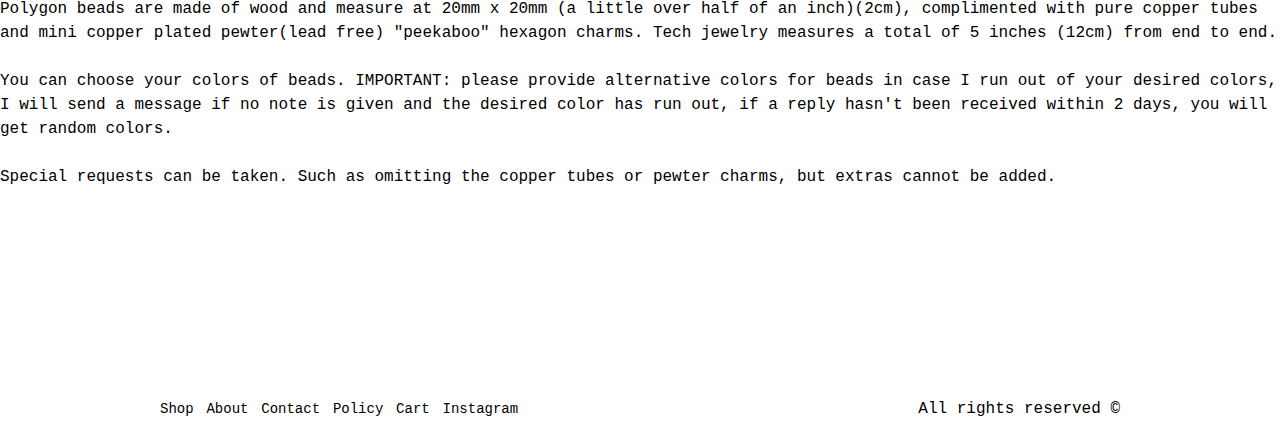
<file: CompetencyReportUnit3/phoneplug.html>
<!DOCTYPE html>
<html lang="en">
<head>
    <meta charset="UTF-8">
    <meta name="viewport" content="width=device-width, initial-scale=1.0">
    <meta http-equiv="X-UA-Compatible" content="ie=edge">
    <title>Poly Stuff Store</title>
    <link rel="stylesheet" type="text/css" href="normalize.css">
    <link rel="stylesheet" type="text/css" href="style.css">
</head>
<body>

    <header class="site-header in">
        <div class="main-content header-content">
            <div class="bar">
                <nav class="navigation">
                    <a href="index.html">Shop</a>
                    <a href="about.html">About</a>
                    <a href="contact.html">Contact</a>
                    <a href="policy.html">Policy</a>
                    <a href="cart.html">Cart</a>
                    <a href="https://www.instagram.com/polystuffstore/">Instagram</a>
                </nav>
            </div>
        </div>    
    </header>

    <h1 class="fw-300 center-text">Your geometric lover's tech jewelry!</h1> <br><br>

<a href="img/phoneplug2.jpeg"><img src="img/phoneplug2.jpeg" alt="Wax Melt" class="center"></a>
<a href="img/phoneplug.jpeg"><img src="img/phoneplug.jpeg" alt="Wax Melt" class="center"></a>
<a href="img/phonepluglayout.jpeg"><img src="img/phonepluglayout.jpeg" alt="Wax Melt" class="center"></a>
<a href="img/phonepluglayout3.jpeg"><img src="img/phonepluglayout3.jpeg" alt="Wax Melt" class="center"></a>
<a href="img/phoneplugplate.jpeg"><img src="img/phoneplugplate.jpeg" alt="Wax Melt" class="center"></a>

<br><br>

    <p><b>Your geometric lover's tech jewelry!<br><br></b>

    This cellphone charm/dust plug fits into any cellphone headphone jack (iPhones and Androids), iPad, and tablets, it is a universal plug. Not only is it attractive, but also serves its purpose by keeping dust out. <br><br>
    
    Makes a great 5th anniversary gift! <br><br>
    
    Polygon beads are made of wood and measure at 20mm x 20mm (a little over half of an inch)(2cm), complimented with pure copper tubes and mini copper plated pewter(lead free) "peekaboo" hexagon charms. Tech jewelry measures a total of 5 inches (12cm) from end to end. <br><br>
    
    You can choose your colors of beads. IMPORTANT: please provide alternative colors for beads in case I run out of your desired colors, I will send a message if no note is given and the desired color has run out, if a reply hasn't been received within 2 days, you will get random colors. <br><br>
    
    Special requests can be taken. Such as omitting the copper tubes or pewter charms, but extras cannot be added.<br><br>
    </p>
<br><br><br><br><br><br>

    
    <footer class="site-footer sect">
        <div class="content content-footer">
            <nav class="navigation">
                <a href="index.html">Shop</a>
                <a href="about.html">About</a>
                <a href="contact.html">Contact</a>
                <a href="policy.html">Policy</a>
                <a href="cart.html">Cart</a>
                <a href="https://www.instagram.com/polystuffstore/">Instagram</a>
            </nav>
            <p class="copyright"> All rights reserved &copy; </p>
        </div>
    </footer>

    
</body>
</html>
</file>
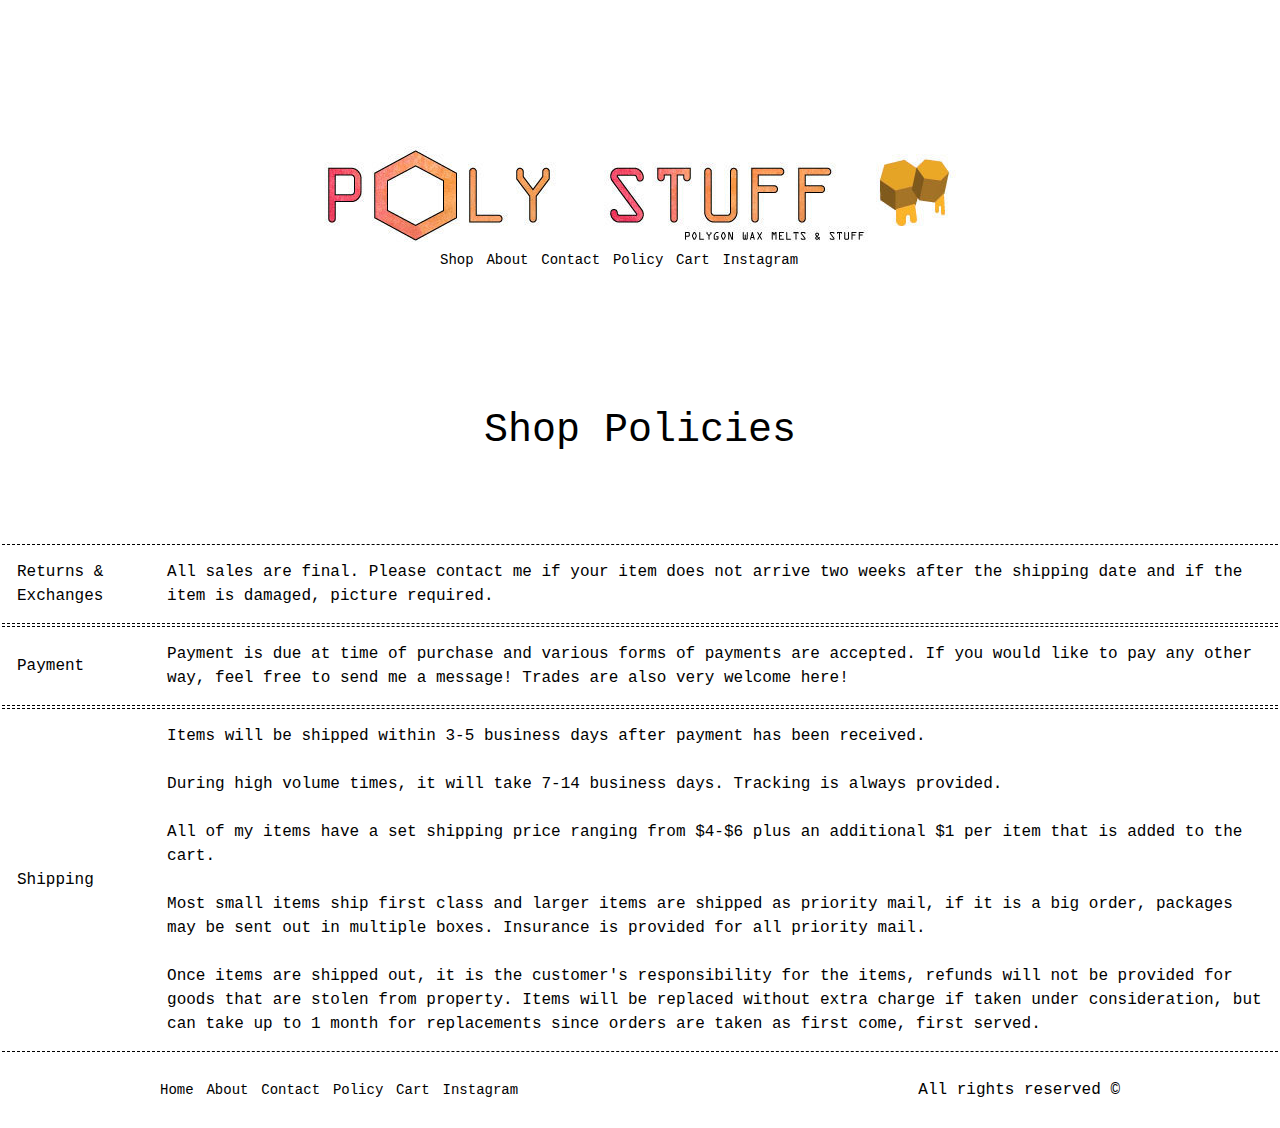
<file: CompetencyReportUnit3/policy.html>
<!DOCTYPE html>
<html lang="en">
<head>
    <meta charset="UTF-8">
    <meta name="viewport" content="width=device-width, initial-scale=1.0">
    <meta http-equiv="X-UA-Compatible" content="ie=edge">
    <title>Poly Stuff Store</title>
    <link rel="stylesheet" type="text/css" href="normalize.css">
    <link rel="stylesheet" type="text/css" href="style.css">
</head>
<body>

    <header class="site-header in">
        <div class="main-content header-content">
            <div class="bar">
                <nav class="navigation">
                    <a href="index.html">Shop</a>
                    <a href="about.html">About</a>
                    <a href="contact.html">Contact</a>
                    <a href="policy.html">Policy</a>
                    <a href="cart.html">Cart</a>
                    <a href="https://www.instagram.com/polystuffstore/">Instagram</a>
                </nav>
            </div>
        </div>    
    </header>

        <h1 class="fw-300 center-text">Shop Policies</h1><br><br><br>
    
        <table width="1000" bgcolor="#ffffff">
            <tr>
                <td>Returns & Exchanges</td><td>All sales are final. Please contact me if your item does not arrive two weeks after the shipping date and if the item is damaged, picture required.</td> 
            </tr>
            <tr>
                <td>Payment</td> <td>Payment is due at time of purchase and various forms of payments are accepted. If you would like to pay any other way, feel free to send me a message! Trades are also very welcome here!</td> 
            </tr>
            <tr>
                <td>Shipping</td> <td>Items will be shipped within 3-5 business days after payment has been received.<br><br>

                    During high volume times, it will take 7-14 business days. Tracking is always provided.<br><br>
                    
                    All of my items have a set shipping price ranging from $4-$6 plus an additional $1 per item that is added to the cart. <br><br>
                    
                    Most small items ship first class and larger items are shipped as priority mail, if it is a big order, packages may be sent out in multiple boxes. Insurance is provided for all priority mail.<br><br>
                    
                    Once items are shipped out, it is the customer's responsibility for the items, refunds will not be provided for goods that are stolen from property. Items will be replaced without extra charge if taken under consideration, but can take up to 1 month for replacements since orders are taken as first come, first served.</td>  
                </tr>
        </table>

        <footer class="site-footer sect">
            <div class="content content-footer">
                <nav class="navigation">
                    <a href="index.html">Home</a>
                    <a href="about.html">About</a>
                    <a href="contact.html">Contact</a>
                    <a href="policy.html">Policy</a>
                    <a href="cart.html">Cart</a>
                    <a href="https://www.instagram.com/polystuffstore/">Instagram</a>
                </nav>
                <p class="copyright"> All rights reserved &copy; </p>
            </div>
        </footer>

        
</body>
</html>
</file>
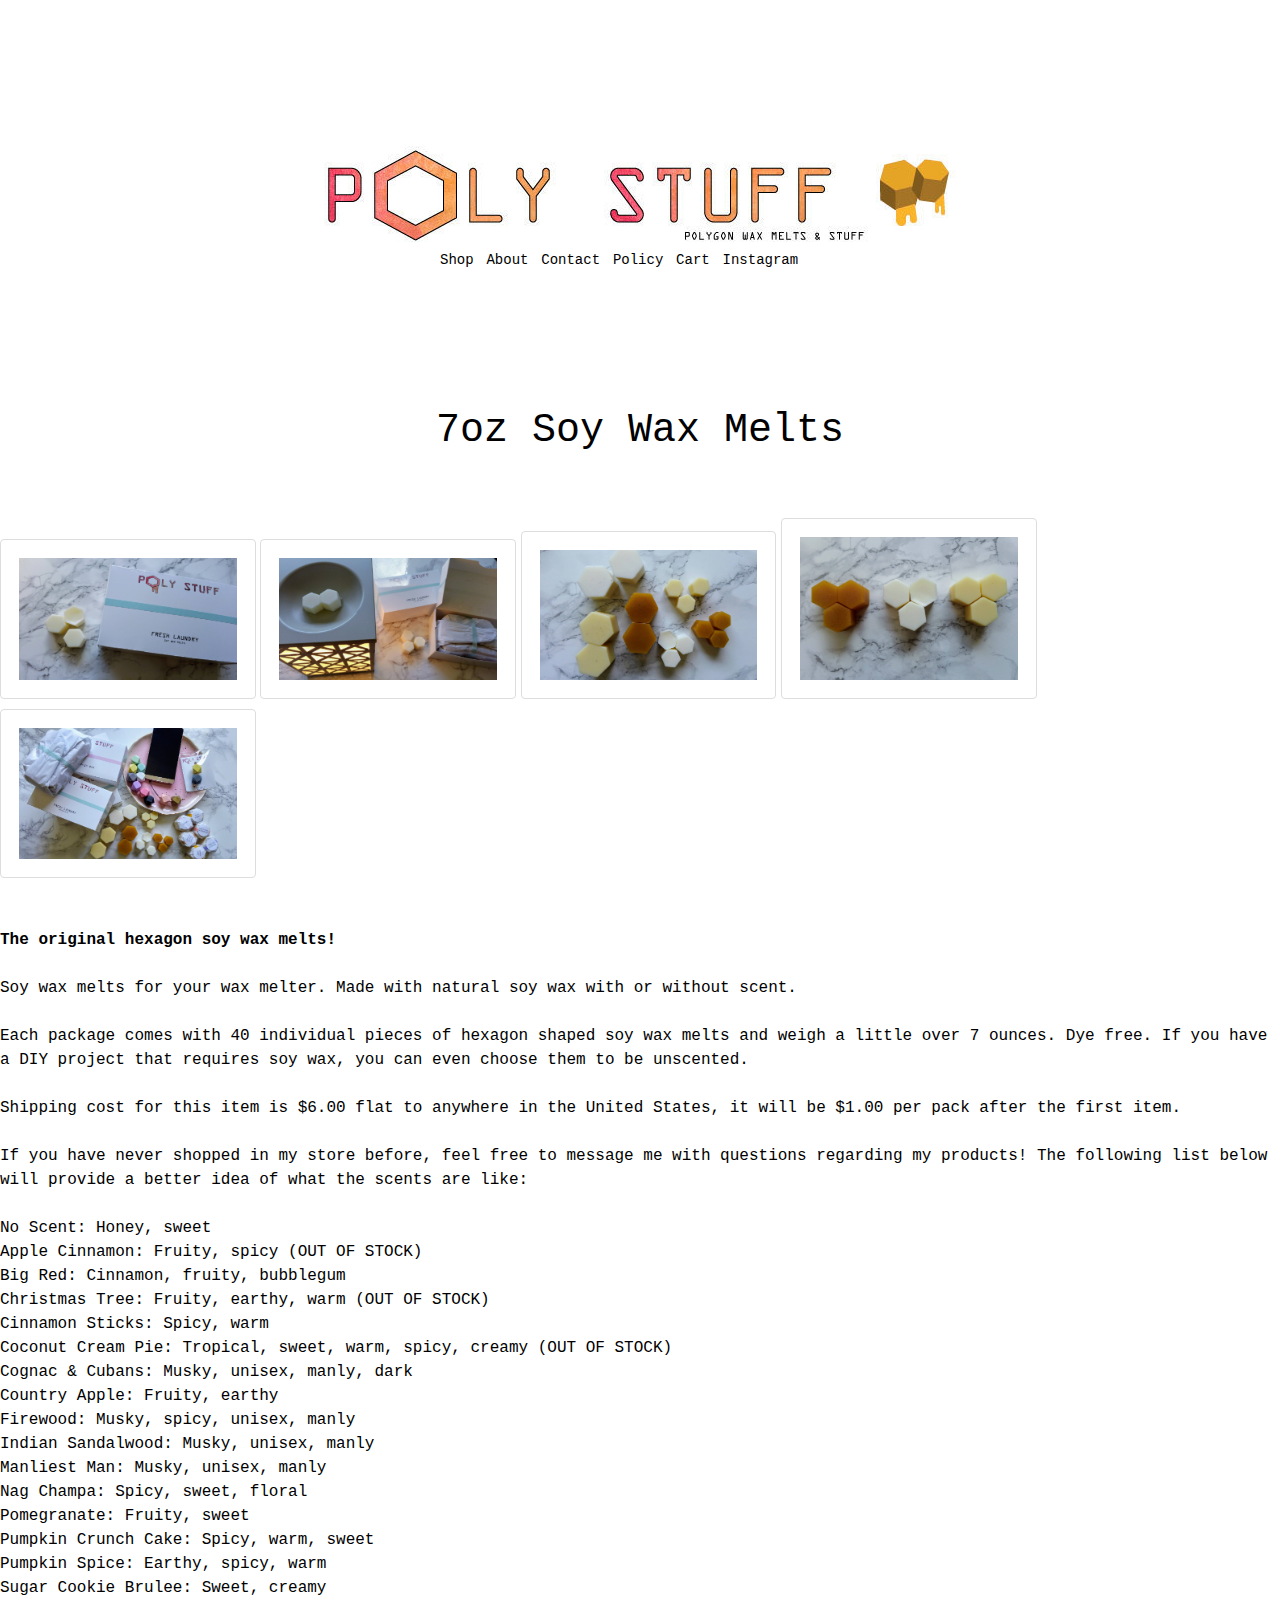
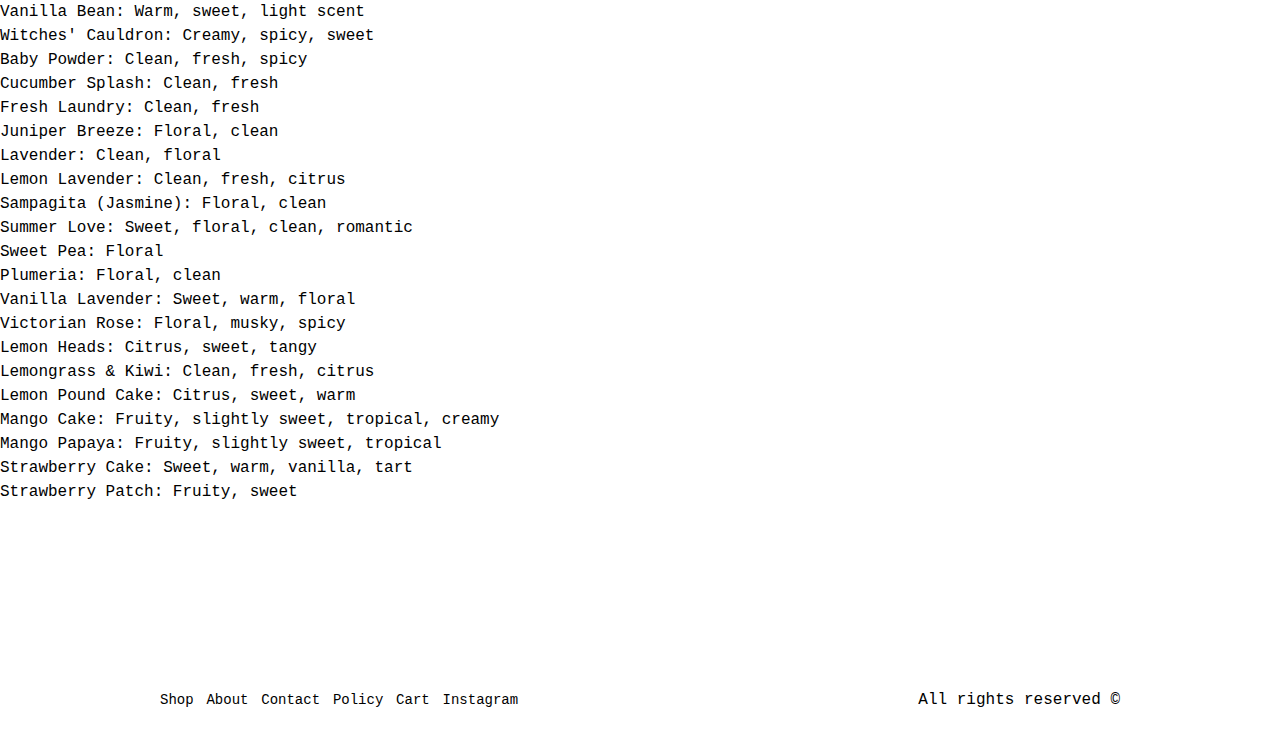
<file: CompetencyReportUnit3/soywax7oz.html>
<!DOCTYPE html>
<html lang="en">
<head>
    <meta charset="UTF-8">
    <meta name="viewport" content="width=device-width, initial-scale=1.0">
    <meta http-equiv="X-UA-Compatible" content="ie=edge">
    <title>Poly Stuff Store</title>
    <link rel="stylesheet" type="text/css" href="normalize.css">
    <link rel="stylesheet" type="text/css" href="style.css">
</head>
<body>

    <header class="site-header in">
        <div class="main-content header-content">
            <div class="bar">
                <nav class="navigation">
                    <a href="index.html">Shop</a>
                    <a href="about.html">About</a>
                    <a href="contact.html">Contact</a>
                    <a href="policy.html">Policy</a>
                    <a href="cart.html">Cart</a>
                    <a href="https://www.instagram.com/polystuffstore/">Instagram</a>
                </nav>
            </div>
        </div>    
    </header>

    <h1 class="fw-300 center-text">7oz Soy Wax Melts</h1> <br><br>

<a href="img/soywaxmeltsmain.jpeg"><img src="img/soywaxmeltsmain.jpeg" alt="Wax Melt" class="center"></a>
<a href="img/soywaxmeltsmain.jpeg"><img src="img/soywaxmelts2.jpeg" alt="Wax Melt" class="center"></a>
<a href="img/beeswaxassorted.jpeg"><img src="img/beeswaxassorted.jpeg" alt="Wax Melt" class="center"></a>
<a href="img/beeswaxalign.jpeg"><img src="img/beeswaxalign.jpeg" alt="Wax Melt" class="center"></a>
<a href="img/products.jpeg"><img src="img/products.jpeg" alt="Wax Melt" class="center"></a>

<br><br>

    <p><b>The original hexagon soy wax melts!</b><br><br>

    Soy wax melts for your wax melter. Made with natural soy wax with or without scent.<br><br>
    
    Each package comes with 40 individual pieces of hexagon shaped soy wax melts and weigh a little over 7 ounces. Dye free. If you have a DIY project that requires soy wax, you can even choose them to be unscented. <br><br>
    
    Shipping cost for this item is $6.00 flat to anywhere in the United States, it will be $1.00 per pack after the first item. <br><br>
    
    If you have never shopped in my store before, feel free to message me with questions regarding my products! The following list below will provide a better idea of what the scents are like:<br><br>
    
    No Scent: Honey, sweet<br>
    Apple Cinnamon: Fruity, spicy (OUT OF STOCK) <br>
    Big Red: Cinnamon, fruity, bubblegum<br>
    Christmas Tree: Fruity, earthy, warm (OUT OF STOCK)<br>
    Cinnamon Sticks: Spicy, warm<br>
    Coconut Cream Pie: Tropical, sweet, warm, spicy, creamy (OUT OF STOCK)<br>
    Cognac & Cubans: Musky, unisex, manly, dark<br>
    Country Apple: Fruity, earthy<br>
    Firewood: Musky, spicy, unisex, manly<br>
    Indian Sandalwood: Musky, unisex, manly<br>
    Manliest Man: Musky, unisex, manly<br>
    Nag Champa: Spicy, sweet, floral<br>
    Pomegranate: Fruity, sweet<br>
    Pumpkin Crunch Cake: Spicy, warm, sweet<br>
    Pumpkin Spice: Earthy, spicy, warm<br>
    Sugar Cookie Brulee: Sweet, creamy<br>
    Vanilla Bean: Warm, sweet, light scent<br>
    Witches' Cauldron: Creamy, spicy, sweet<br>
    Baby Powder: Clean, fresh, spicy<br>
    Cucumber Splash: Clean, fresh<br>
    Fresh Laundry: Clean, fresh<br>
    Juniper Breeze: Floral, clean<br>
    Lavender: Clean, floral<br>
    Lemon Lavender: Clean, fresh, citrus<br>
    Sampagita (Jasmine):  Floral, clean<br>
    Summer Love: Sweet, floral, clean, romantic<br>
    Sweet Pea: Floral<br>
    Plumeria: Floral, clean<br>
    Vanilla Lavender: Sweet, warm, floral<br>
    Victorian Rose: Floral, musky, spicy<br>
    Lemon Heads: Citrus, sweet, tangy<br>
    Lemongrass & Kiwi: Clean, fresh, citrus<br>
    Lemon Pound Cake: Citrus, sweet, warm<br>
    Mango Cake: Fruity, slightly sweet, tropical, creamy<br>
    Mango Papaya: Fruity, slightly sweet, tropical<br>
    Strawberry Cake: Sweet, warm, vanilla, tart<br>
    Strawberry Patch: Fruity, sweet<br>
    </p>
<br><br><br><br><br><br>

    
    <footer class="site-footer sect">
        <div class="content content-footer">
            <nav class="navigation">
                <a href="index.html">Shop</a>
                <a href="about.html">About</a>
                <a href="contact.html">Contact</a>
                <a href="policy.html">Policy</a>
                <a href="cart.html">Cart</a>
                <a href="https://www.instagram.com/polystuffstore/">Instagram</a>
            </nav>
            <p class="copyright"> All rights reserved &copy; </p>
        </div>
    </footer>

    
</body>
</html>
</file>
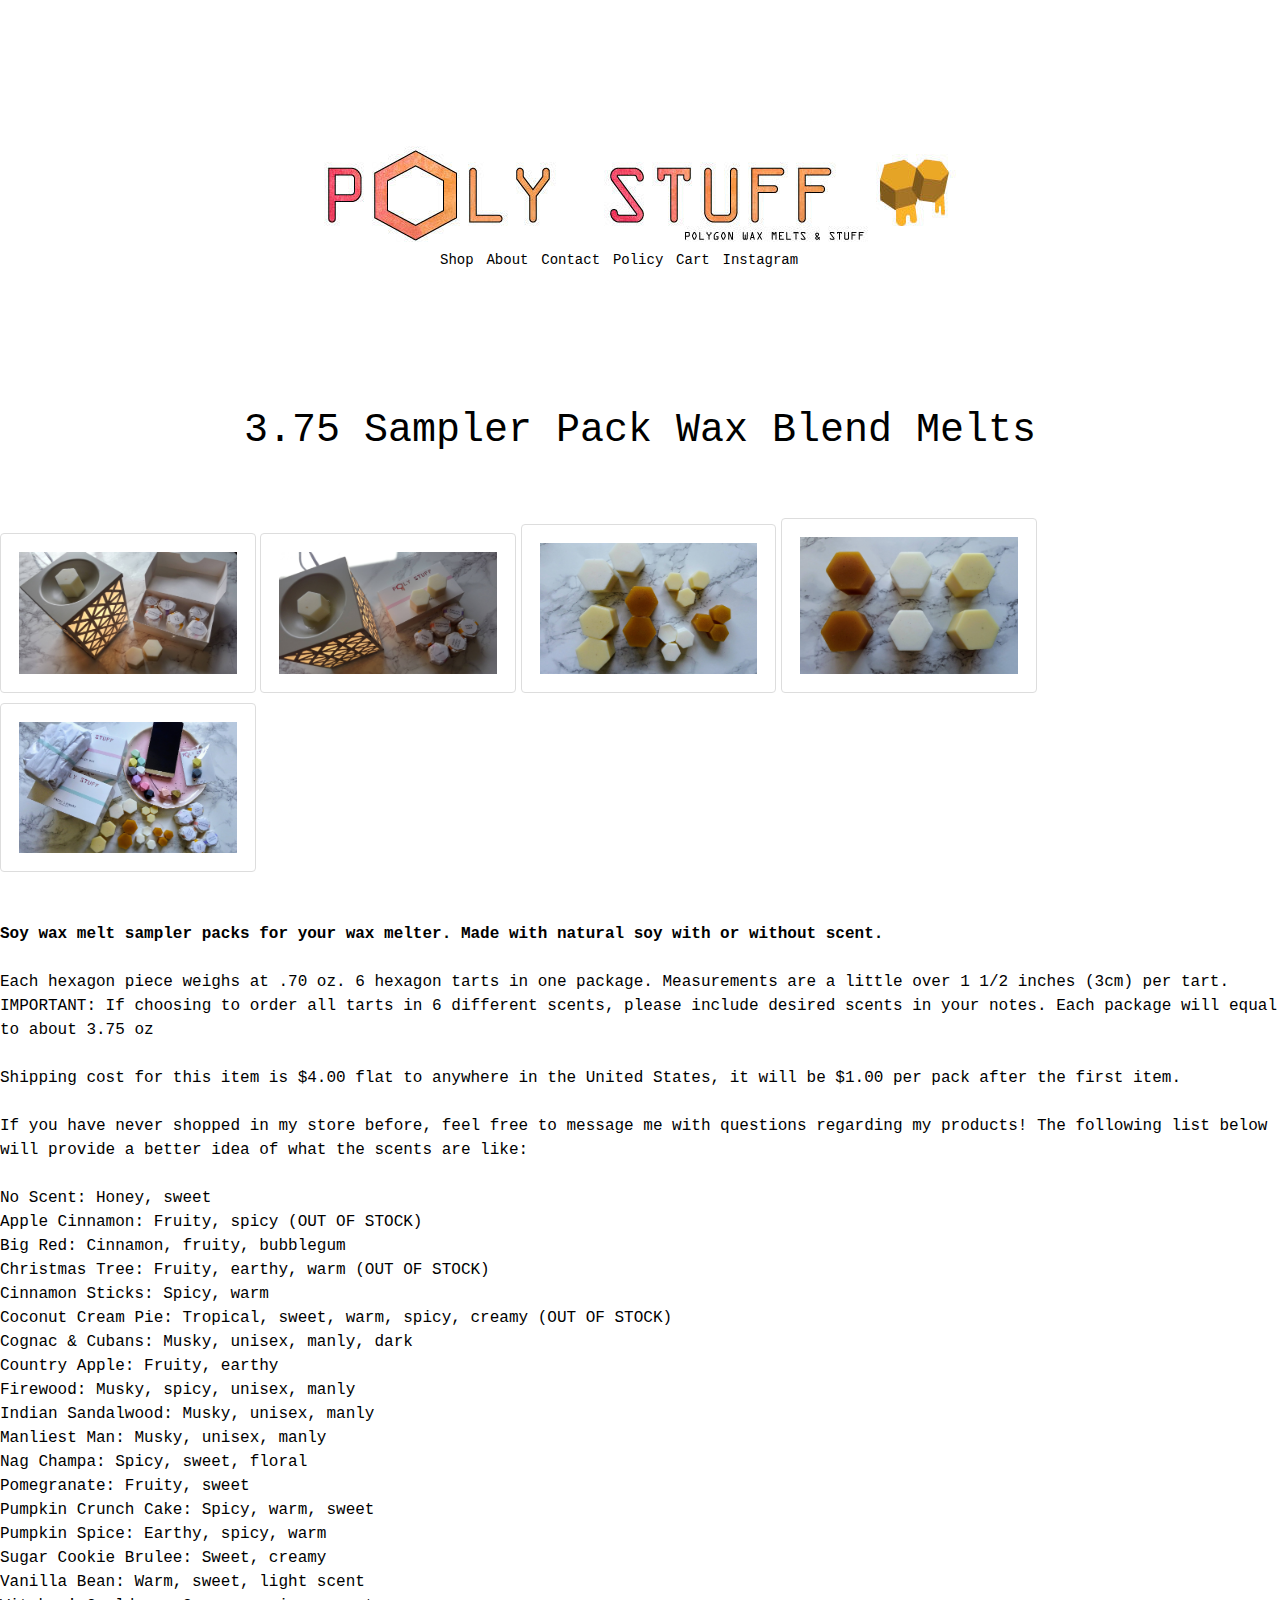
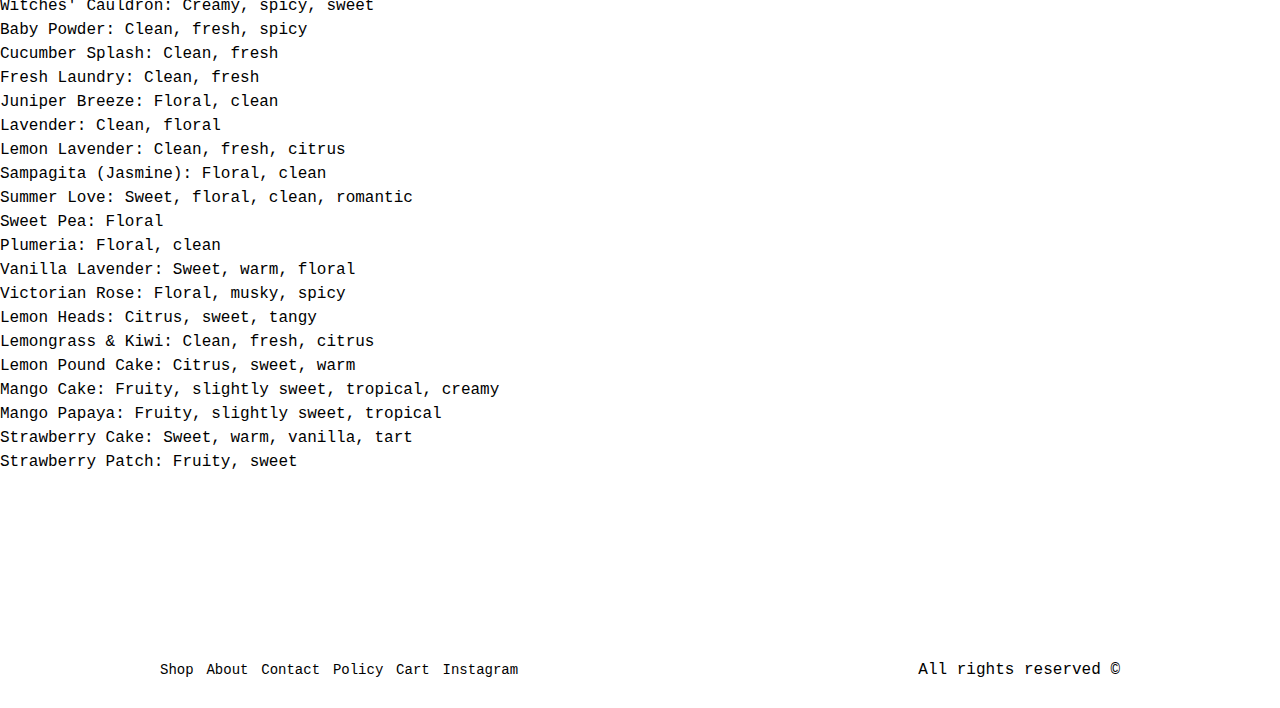
<file: CompetencyReportUnit3/soywaxsampler.html>
<!DOCTYPE html>
<html lang="en">
<head>
    <meta charset="UTF-8">
    <meta name="viewport" content="width=device-width, initial-scale=1.0">
    <meta http-equiv="X-UA-Compatible" content="ie=edge">
    <title>Poly Stuff Store</title>
    <link rel="stylesheet" type="text/css" href="normalize.css">
    <link rel="stylesheet" type="text/css" href="style.css">
</head>
<body>

    <header class="site-header in">
        <div class="main-content header-content">
            <div class="bar">
                <nav class="navigation">
                    <a href="index.html">Shop</a>
                    <a href="about.html">About</a>
                    <a href="contact.html">Contact</a>
                    <a href="policy.html">Policy</a>
                    <a href="cart.html">Cart</a>
                    <a href="https://www.instagram.com/polystuffstore/">Instagram</a>
                </nav>
            </div>
        </div>    
    </header>

    <h1 class="fw-300 center-text">3.75 Sampler Pack Wax Blend Melts</h1> <br><br>

<a href="img/soywaxsamplermain.jpeg"><img src="img/soywaxsamplermain.jpeg" alt="Wax Melt" class="center"></a>
<a href="img/soywaxsampler2.jpeg"><img src="img/soywaxsampler2.jpeg" alt="Wax Melt" class="center"></a>
<a href="img/beeswaxassorted.jpeg"><img src="img/beeswaxassorted.jpeg" alt="Wax Melt" class="center"></a>
<a href="img/assortedsamplerpack.jpeg"><img src="img/assortedsamplerpack.jpeg" alt="Wax Melt" class="center"></a>
<a href="img/products.jpeg"><img src="img/products.jpeg" alt="Wax Melt" class="center"></a>

<br><br>

    <p><b>Soy wax melt sampler packs for your wax melter. Made with natural soy with or without scent.<br><br></b>

    Each hexagon piece weighs at .70 oz. 6 hexagon tarts in one package. Measurements are a little over 1 1/2 inches (3cm) per tart. IMPORTANT: If choosing to order all tarts in 6 different scents, please include desired scents in your notes. Each package will equal to about 3.75 oz<br><br>
    
    Shipping cost for this item is $4.00 flat to anywhere in the United States, it will be $1.00 per pack after the first item. <br><br>
    
    If you have never shopped in my store before, feel free to message me with questions regarding my products! The following list below will provide a better idea of what the scents are like:<br><br>
    
    No Scent: Honey, sweet<br>
    Apple Cinnamon: Fruity, spicy (OUT OF STOCK) <br>
    Big Red: Cinnamon, fruity, bubblegum<br>
    Christmas Tree: Fruity, earthy, warm (OUT OF STOCK)<br>
    Cinnamon Sticks: Spicy, warm<br>
    Coconut Cream Pie: Tropical, sweet, warm, spicy, creamy (OUT OF STOCK)<br>
    Cognac & Cubans: Musky, unisex, manly, dark<br>
    Country Apple: Fruity, earthy<br>
    Firewood: Musky, spicy, unisex, manly<br>
    Indian Sandalwood: Musky, unisex, manly<br>
    Manliest Man: Musky, unisex, manly<br>
    Nag Champa: Spicy, sweet, floral<br>
    Pomegranate: Fruity, sweet<br>
    Pumpkin Crunch Cake: Spicy, warm, sweet<br>
    Pumpkin Spice: Earthy, spicy, warm<br>
    Sugar Cookie Brulee: Sweet, creamy<br>
    Vanilla Bean: Warm, sweet, light scent<br>
    Witches' Cauldron: Creamy, spicy, sweet<br>
    Baby Powder: Clean, fresh, spicy<br>
    Cucumber Splash: Clean, fresh<br>
    Fresh Laundry: Clean, fresh<br>
    Juniper Breeze: Floral, clean<br>
    Lavender: Clean, floral<br>
    Lemon Lavender: Clean, fresh, citrus<br>
    Sampagita (Jasmine):  Floral, clean<br>
    Summer Love: Sweet, floral, clean, romantic<br>
    Sweet Pea: Floral<br>
    Plumeria: Floral, clean<br>
    Vanilla Lavender: Sweet, warm, floral<br>
    Victorian Rose: Floral, musky, spicy<br>
    Lemon Heads: Citrus, sweet, tangy<br>
    Lemongrass & Kiwi: Clean, fresh, citrus<br>
    Lemon Pound Cake: Citrus, sweet, warm<br>
    Mango Cake: Fruity, slightly sweet, tropical, creamy<br>
    Mango Papaya: Fruity, slightly sweet, tropical<br>
    Strawberry Cake: Sweet, warm, vanilla, tart<br>
    Strawberry Patch: Fruity, sweet<br>
    </p>
<br><br><br><br><br><br>

    
    <footer class="site-footer sect">
        <div class="content content-footer">
            <nav class="navigation">
                <a href="index.html">Shop</a>
                <a href="about.html">About</a>
                <a href="contact.html">Contact</a>
                <a href="policy.html">Policy</a>
                <a href="cart.html">Cart</a>
                <a href="https://www.instagram.com/polystuffstore/">Instagram</a>
            </nav>
            <p class="copyright"> All rights reserved &copy; </p>
        </div>
    </footer>

    
</body>
</html>
</file>
<file: CompetencyReportUnit3/style.css>
html{
	font-size: 50%;/* reset rems to html dimension 1rem=10px*/
}

body{
	font-family: 'Courier New', Courier, monospace;
	line-height: 3rem;
}


.fw-300{
	font-weight: 50;
	color:#000000;
}

.center-text{
	text-align: center;
}

p{
	font-size: 2rem;
}

h3{
	font-size: 2.5rem;
}

h2{
	font-size: 3rem;
	text-align: center;
}

h1{
	font-size: 5rem;
	color: #000000;
}

.main-content{
	max-width: 120rem; /*take all the width less than 1200px*/
	margin-right: auto;
	margin-left: auto;

}

.site-header{
	background-color: #ffffff;
	padding: 1rem 0 3rem 0;

}

.site-header.in{
	background-image: url(img/polystufflogo.jpg);
	background-position: center center;
	background-repeat: no-repeat;
	height: 40vh;
	min-height: 8rem;
}

.bar{
	display: inline-block;
	justify-content: flex-end;
	padding: 30rem 30rem 30rem 35rem;
}


.navigation a{
	color: #000000;
	text-decoration: none;
	font-size: 14px;
	margin-right: 1rem;
}

.navigation a:hover{
	color: #FE9A2E;
}

.navigation a:last-of-type{
	margin: 0px;
}

.image-size-m{
	width: 30rem;
	height: 30rem;
	border-radius: .8rem;
}

.content{
	max-width: 120rem;/** 1200px*/
	margin: 0 auto;
}


.btn{
	background-color: #FE9A2E;
	color: black;
	margin: 1rem 1rem 1rem 1rem;
	padding: 1rem 1rem 1rem 1rem;
	text-decoration: none;
	border-radius: .5rem;
	font-size: 1.5rem;
	text-align: center;
	font-weight: 700;
	display: inline-block;
	border: none;
}

.all-icons{ /*class for flexbox*/
	display: flex;
	justify-content: space-between;
}

.icon{ /*class for each column*/
	flex-basis: 33.3%;
	text-align: center;
}

.sect{ /*section with three columns*/
	margin-top: 3rem;
	margin-bottom: 3rem;
}

/*form style*/

label{
	display: block;
	font-size: 1.8rem;
}

input[type="text"],input[type="email"],input[type="tel"],textarea{
	display: block;
	font-size: 1.8rem;
	width: 80%;
	background-color:#e1e1e1;
	margin-bottom: 2rem;
	padding: 1rem;
	border:none;
	border-radius: 1rem;
}

textarea{
	height: 20rem;
	width: 80%;
}

input[type="tel"]{
	width: 50%;
}

legend{
	font-size: 3rem;
	color:#000000;
}

fieldset{
	border:1px dotted;
	border-radius: 1rem;
}

.video-web{
	text-align: center;
}

.copyright{
	margin:0;
}

.site-footer{
	background-color:#FFFFFF;
	margin: 0rem;
}

.content-footer{
	padding: 3rem 0;
	display: flex;
	justify-content: space-between;
}

.header-content{
	display: flex;
	height: 80%;
	flex-direction: column;
	justify-content: space-between;
}

table,td{
	font-family: 'Courier New', Courier, monospace;
	font-size: 2rem;
}

table{
	width: 100%;
	background-color: #ffffff;
}

td{
	padding: 15px;
	border-bottom: 1px dashed black;
	border-top: 1px dashed black;
}

tr:hover{
	background-color: #FE9A2E;
}

img.center {
	border: 1px solid #ddd;
	border-radius: 4px;
	padding: 18px;
	width: 17%;
	display: inline-block;
	margin-left: auto;
	margin-right: auto;
}

img.center1{
	border: 1px solid #ddd;
	border-radius: 4px;
	padding: 25px;
	width: 25%;
	display: inline-block;
	margin-left: 50px;
	margin-right: auto;
}

img.center2{
	border: 1px solid #ddd;
	border-radius: 4px;
	padding: 25px;
	width: 25%;
	display: inline-block;
	margin-left: 40rem;
	margin-right: auto;
}

img:hover {
	box-shadow: 0 0 2px 1px rgba(209, 62, 106, 0.5);
  }
</file>
